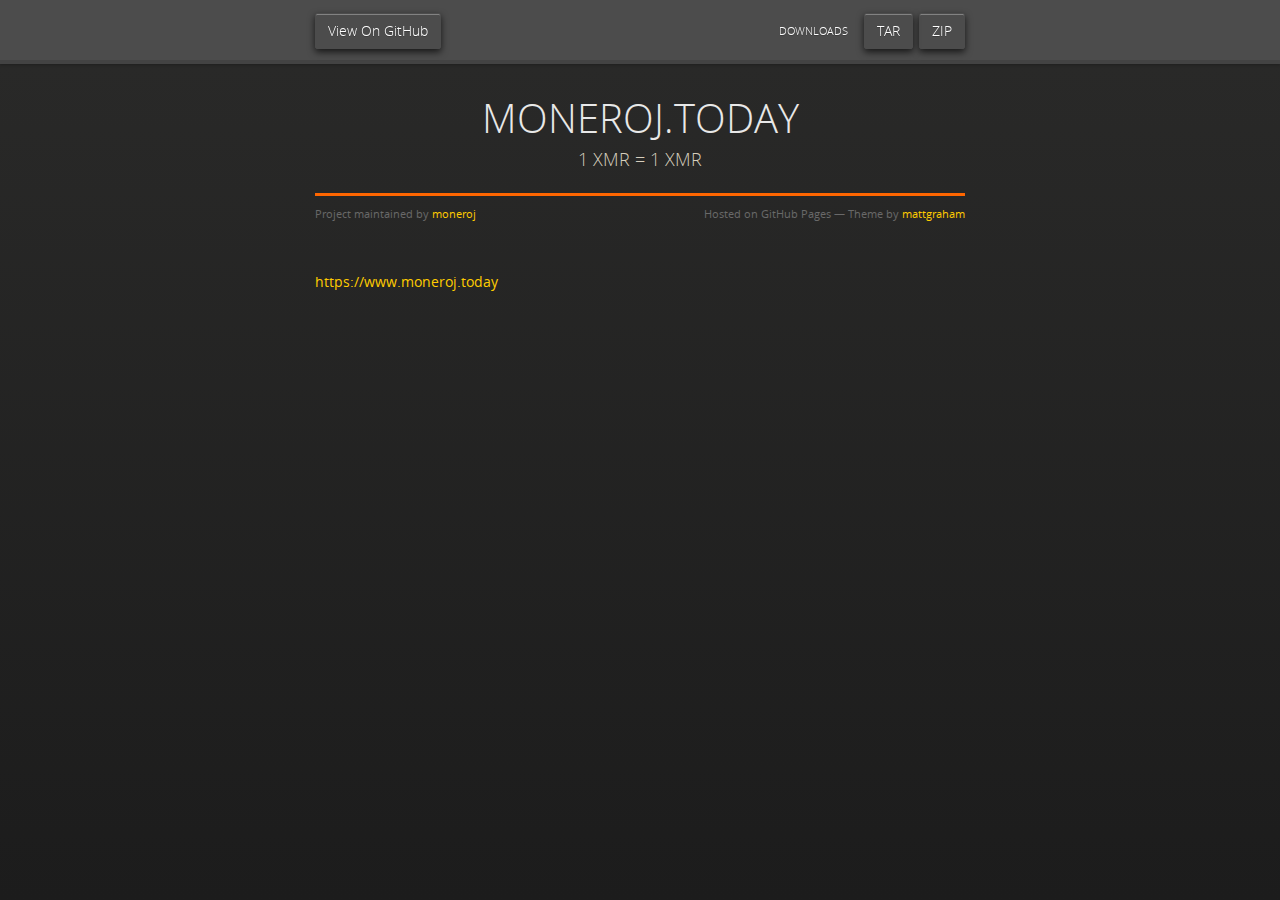
<file: index.html>
<!doctype html>
<html>
  <head>
    <meta charset="utf-8">
    <meta http-equiv="X-UA-Compatible" content="chrome=1">
    <title>MONEROJ.TODAY by moneroj</title>
    <link rel="stylesheet" href="stylesheets/styles.css">
    <link rel="stylesheet" href="stylesheets/github-dark.css">
    <script src="https://ajax.googleapis.com/ajax/libs/jquery/1.7.1/jquery.min.js"></script>
    <script src="javascripts/respond.js"></script>
    <!--[if lt IE 9]>
      <script src="//html5shiv.googlecode.com/svn/trunk/html5.js"></script>
    <![endif]-->
    <!--[if lt IE 8]>
    <link rel="stylesheet" href="stylesheets/ie.css">
    <![endif]-->
    <meta name="viewport" content="width=device-width, initial-scale=1, user-scalable=no">

  </head>
  <body>
      <div id="header">
        <nav>
          <li class="fork"><a href="https://github.com/moneroj/moneroj">View On GitHub</a></li>
          <li class="downloads"><a href="https://github.com/moneroj/moneroj/zipball/master">ZIP</a></li>
          <li class="downloads"><a href="https://github.com/moneroj/moneroj/tarball/master">TAR</a></li>
          <li class="title">DOWNLOADS</li>
        </nav>
      </div><!-- end header -->

    <div class="wrapper">

      <section>
        <div id="title">
          <h1>MONEROJ.TODAY</h1>
          <p>1 XMR = 1 XMR</p>
          <hr>
          <span class="credits left">Project maintained by <a href="https://github.com/moneroj">moneroj</a></span>
          <span class="credits right">Hosted on GitHub Pages &mdash; Theme by <a href="https://twitter.com/michigangraham">mattgraham</a></span>
        </div>

        <p><a href="https://www.moneroj.today">https://www.moneroj.today</a></p>
      </section>

    </div>
    <!--[if !IE]><script>fixScale(document);</script><![endif]-->
    
  </body>
</html>
</file>
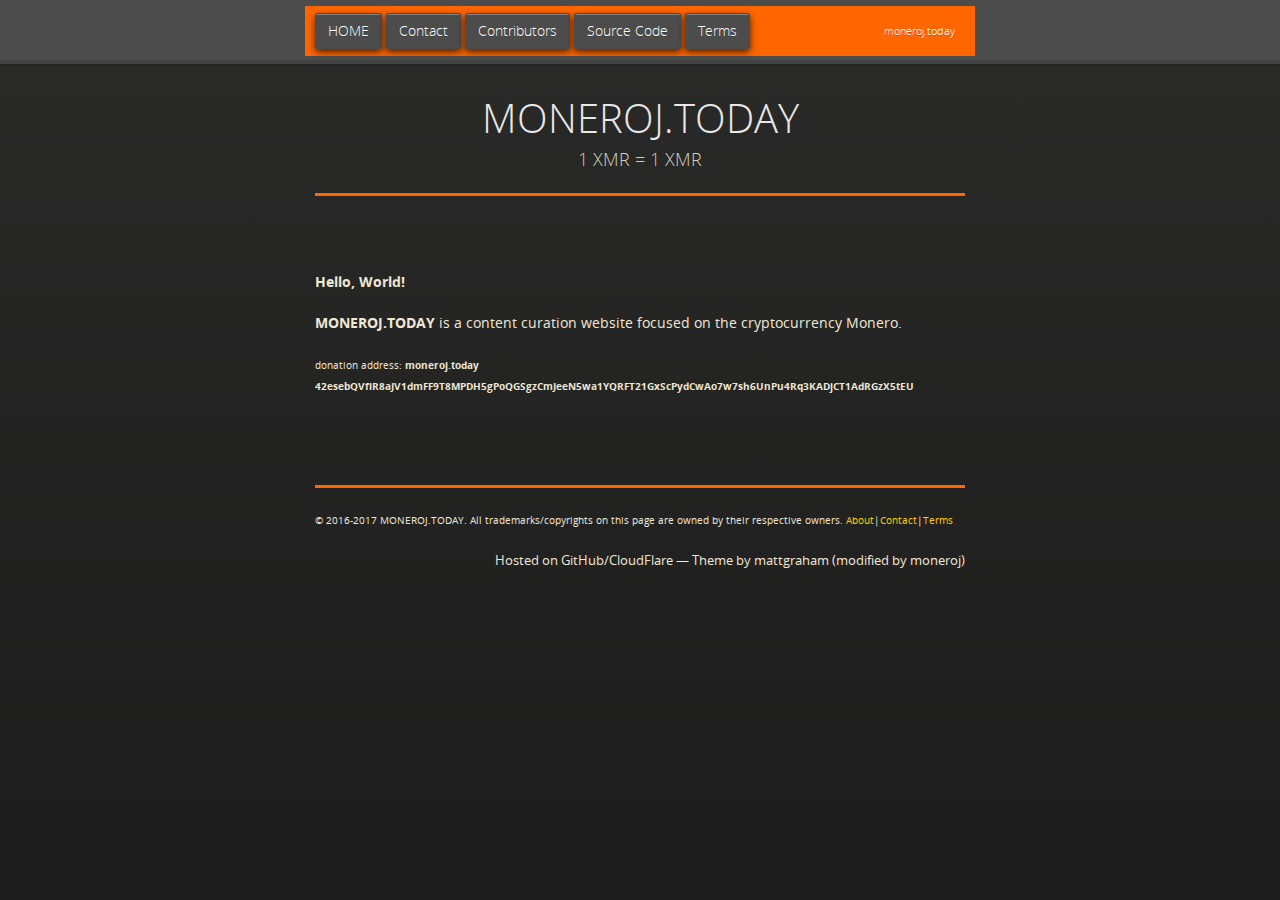
<file: about.html>
<!doctype html>
<html>
  <head>
    <link rel="shortcut icon" type="image/x-icon" href="/favicon.ico?">
    <meta charset="utf-8">
    <meta http-equiv="X-UA-Compatible" content="chrome=1">
    <title>MONEROJ.TODAY</title>
    <link rel="stylesheet" href="stylesheets/styles.css">
    <link rel="stylesheet" href="stylesheets/github-dark.css">
    <script src="https://ajax.googleapis.com/ajax/libs/jquery/1.7.1/jquery.min.js"></script>
    <script src="javascripts/respond.js"></script>
    <meta name="viewport" content="width=device-width, initial-scale=1, user-scalable=no">
  </head>
  <body>
      <div id="header">
        <nav>
          <li class="moneroj.today"><a href="https://www.moneroj.today/">HOME</a></li>
          <li class="moneroj.today"><a href="https://www.moneroj.today/contact.html">Contact</a></li>
          <li class="moneroj.today"><a href="https://github.com/moneroj/moneroj/graphs/contributors">Contributors</a></li>
          <li class="moneroj.today"><a href="https://github.com/moneroj/moneroj">Source Code</a></li>
          <li class="moneroj.today"><a href="https://www.moneroj.today/terms.html">Terms</a></li>
          <li class="title">moneroj.today</li>
        </nav>
      </div>
    <div class="wrapper">
      <section>
        <div id="title">
          <h1>MONEROJ.TODAY</h1>
          <p>1 XMR = 1 XMR</p>
          <hr>
        </div>

<p><strong>Hello, World!</strong></p>

<p><strong>MONEROJ.TODAY</strong> is a content curation website focused on the cryptocurrency Monero.</p>

<p></p>
<p><font size="1.9">donation address: <strong>moneroj.today</strong> </font> <strong><font size="1.6">42esebQVfiR8aJV1dmFF9T8MPDH5gPoQGSgzCmJeeN5wa1YQRFT21GxScPydCwAo7w7sh6UnPu4Rq3KADjCT1AdRGzX5tEU</strong></font></p>
      
      </section>
         <hr>
         <font size="1.9">© 2016-2017 MONEROJ.TODAY. All trademarks/copyrights on this page are owned by their respective owners. <a href="https://www.moneroj.today/about.html">About</a>|<a href="https://www.moneroj.today/contact.html">Contact</a>|<a href="https://www.moneroj.today/terms.html">Terms</a></font>
         <p></p>
         <p align="right"><font size="2">Hosted on GitHub/CloudFlare &mdash; Theme by mattgraham (modified by moneroj)</font></p>
    </div>
  </body>
</html>
</file>
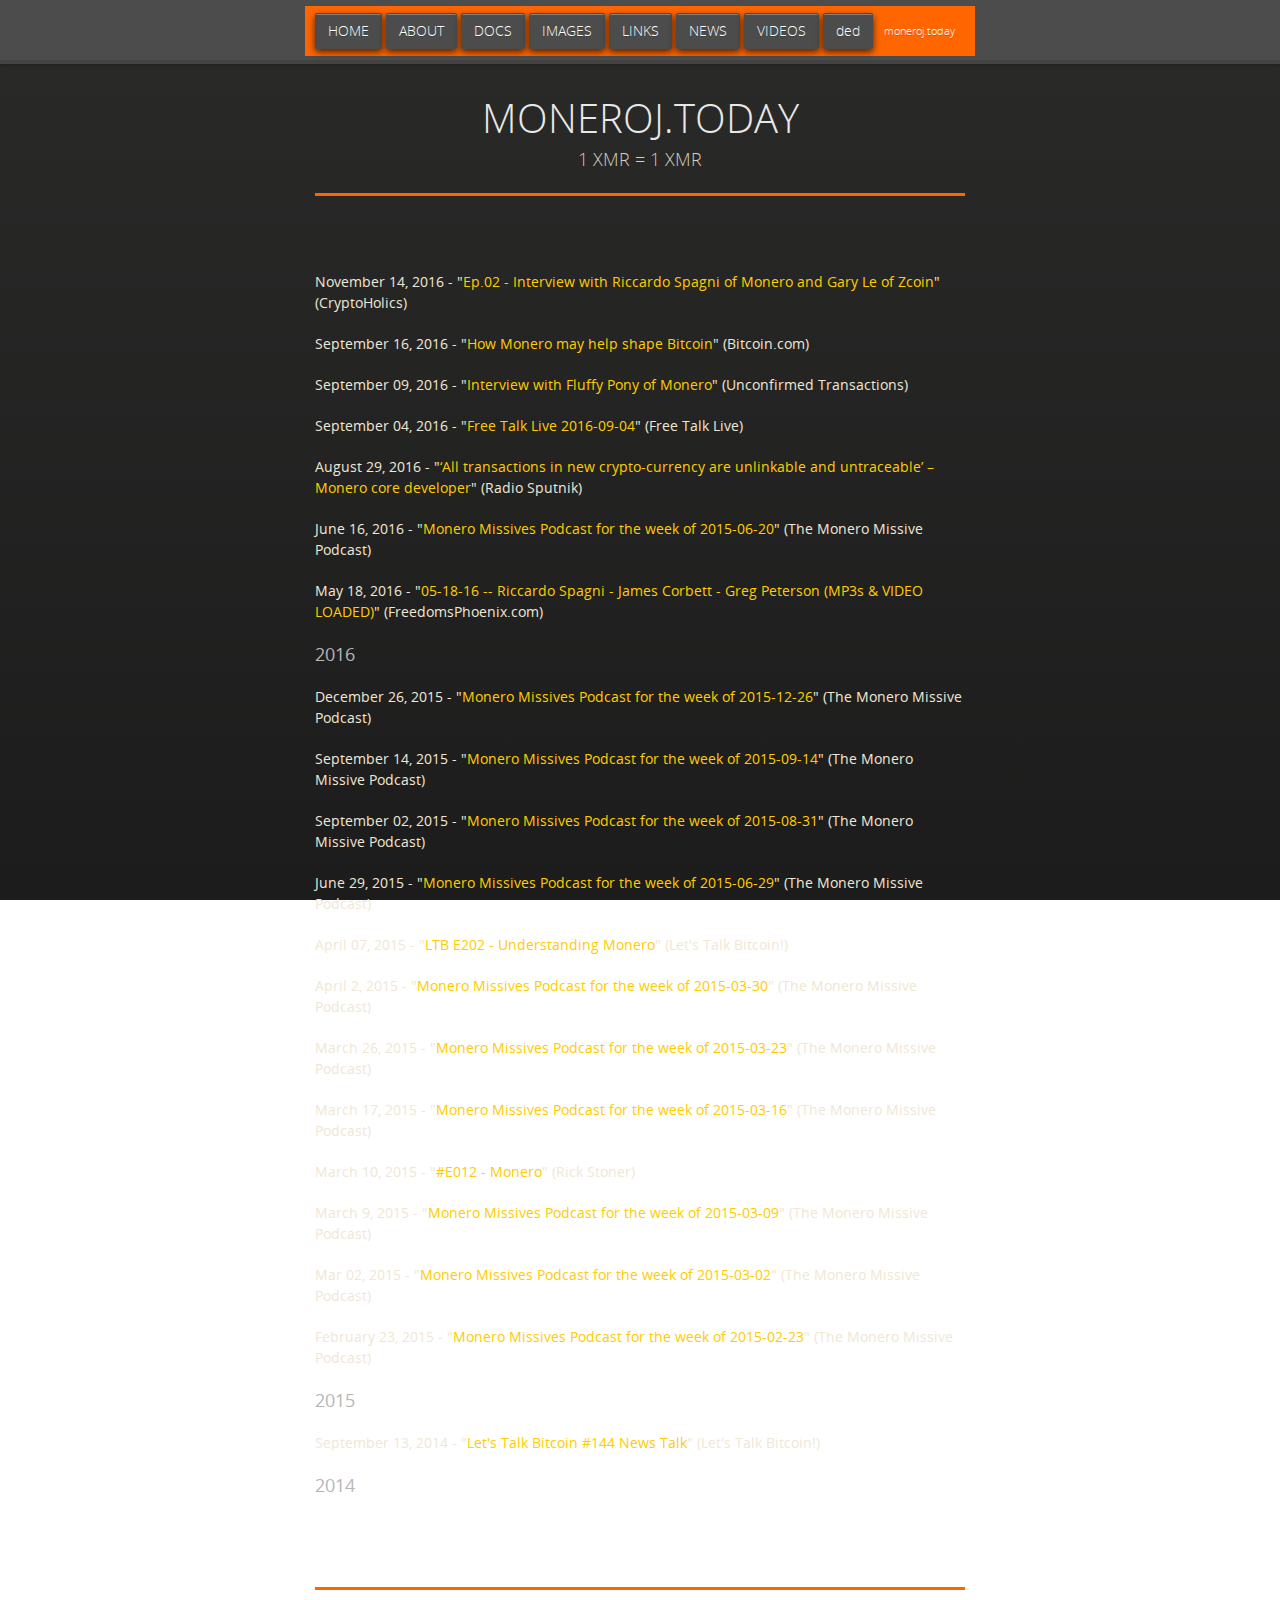
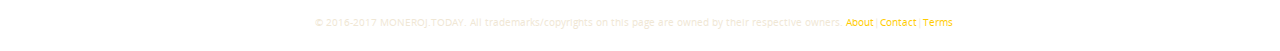
<file: audio.html>
<!doctype html>
<html>
  <head>
    <link rel="shortcut icon" type="image/x-icon" href="/favicon.ico?">
    <meta charset="utf-8">
    <meta http-equiv="X-UA-Compatible" content="chrome=1">
    <title>MONEROJ.TODAY</title>
    <link rel="stylesheet" href="stylesheets/styles.css">
    <link rel="stylesheet" href="stylesheets/github-dark.css">
    <script src="https://ajax.googleapis.com/ajax/libs/jquery/1.7.1/jquery.min.js"></script>
    <script src="javascripts/respond.js"></script>
    <meta name="viewport" content="width=device-width, initial-scale=1, user-scalable=no">
  </head>
  <body>
      <div id="header">
        <nav>
          <li class="moneroj.today"><a href="https://www.moneroj.today/">HOME</a></li>
          <li class="moneroj.today"><a href="https://www.moneroj.today/about.html">ABOUT</a></li>
          <li class="moneroj.today"><a href="https://www.moneroj.today/documents.html">DOCS</a></li>
          <li class="moneroj.today"><a href="https://www.moneroj.today/images.html">IMAGES</a></li>
          <li class="moneroj.today"><a href="https://www.moneroj.today/links.html">LINKS</a></li>
          <li class="moneroj.today"><a href="https://www.moneroj.today/news.html">NEWS</a></li>
          <li class="moneroj.today"><a href="https://www.moneroj.today/videos.html">VIDEOS</a></li>
          <li class="moneroj.today"><a href="https://www.moneroj.today/ded.html">ded</a></li>
          <li class="title">moneroj.today</li>
        </nav>
      </div>
    <div class="wrapper">
      <section>
        <div id="title">
          <h1>MONEROJ.TODAY</h1>
          <p>1 XMR = 1 XMR</p>
          <hr>
        </div>

        November 14, 2016 - "<a href="https://soundcloud.com/cryptoholics/ep02-interview-with-riccardo-spagni-of-monero-and-gary-le-of-zcoin">Ep.02 - Interview with Riccardo Spagni of Monero and Gary Le of Zcoin</a>" (CryptoHolics)
        <p></p>        
        September 16, 2016 - "<a href="https://www.bitcoin.com/podcast/monero">How Monero may help shape Bitcoin</a>" (Bitcoin.com)
        <p></p>
        September 09, 2016 - "<a href="https://soundcloud.com/unconfirmed-transactions/interview-with-fluffy-pony-of-monero">Interview with Fluffy Pony of Monero</a>" (Unconfirmed Transactions)
        <p></p>
        September 04, 2016 - "<a href="https://soundcloud.com/freetalklive/free-talk-live-2016-09-04">Free Talk Live 2016-09-04</a>" (Free Talk Live)
        <p></p>
        August 29, 2016 - "<a href="https://soundcloud.com/radiosputnik/all-transactions-in-new-crypto-currency-are-unlinkable-and-untraceable-monero-core-developer">‘All transactions in new crypto-currency are unlinkable and untraceable’ – Monero core developer</a>" (Radio Sputnik)
        <p></p>
        June 16, 2016 - "<a href="http://missive.getmonero.org/monero-missives-podcast-for-the-week-of-2015-06-20">Monero Missives Podcast for the week of 2015-06-20</a>" (The Monero Missive Podcast)
        <p></p>
        May 18, 2016 - "<a href="https://www.freedomsphoenix.com/Media/197134-2016-05-17-05-18-16-riccardo-spagni-james-corbett-greg-peterson-mp3s.htm">05-18-16 -- Riccardo Spagni - James Corbett - Greg Peterson (MP3s & VIDEO LOADED)</a>" (FreedomsPhoenix.com)
        <p></p>
        <h3>2016</h3>
        <p></p>
        December 26, 2015 - "<a href="http://missive.getmonero.org/monero-missives-podcast-for-the-week-of-2015-12-26">Monero Missives Podcast for the week of 2015-12-26</a>" (The Monero Missive Podcast)
        <p></p>
        September 14, 2015 - "<a href="http://missive.getmonero.org/monero-missives-podcast-for-the-week-of-2015-09-14">Monero Missives Podcast for the week of 2015-09-14</a>" (The Monero Missive Podcast)
        <p></p>
        September 02, 2015 - "<a href="http://missive.getmonero.org/monero-missives-podcast-for-the-week-of-2015-08-31">Monero Missives Podcast for the week of 2015-08-31</a>" (The Monero Missive Podcast)
        <p></p> 
        June 29, 2015 - "<a href="http://missive.getmonero.org/monero-missives-podcast-for-the-week-of-2015-06-29">Monero Missives Podcast for the week of 2015-06-29</a>" (The Monero Missive Podcast)
        <p></p> 
        April 07, 2015 - "<a href="https://soundcloud.com/mindtomatter/ltb-e202-understanding-monero">LTB E202 - Understanding Monero</a>" (Let's Talk Bitcoin!)
        <p></p>
        April 2, 2015 - "<a href="http://missive.getmonero.org/monero-missives-podcast-for-the-week-of-2015-03-30">Monero Missives Podcast for the week of 2015-03-30</a>" (The Monero Missive Podcast)
        <p></p>
        March 26, 2015 - "<a href="http://missive.getmonero.org/monero-missives-podcast-for-the-week-of-2015-03-23">Monero Missives Podcast for the week of 2015-03-23</a>" (The Monero Missive Podcast)
        <p></p> 
        March 17, 2015 - "<a href="http://missive.getmonero.org/monero-missives-podcast-for-the-week-of-2015-03-16">Monero Missives Podcast for the week of 2015-03-16</a>" (The Monero Missive Podcast)
        <p></p>  
        March 10, 2015 - "<a href="https://www.mixcloud.com/dogedradio/monero-coin-interview/">#E012 - Monero</a>" (Rick Stoner)
        <p></p>   
        March 9, 2015 - "<a href="http://missive.getmonero.org/monero-missives-podcast-for-the-week-of-2015-03-09">Monero Missives Podcast for the week of 2015-03-09</a>" (The Monero Missive Podcast)
        <p></p>   
        Mar 02, 2015 - "<a href="http://missive.getmonero.org/monero-missives-podcast-for-the-week-of-2015-03-02">Monero Missives Podcast for the week of 2015-03-02</a>" (The Monero Missive Podcast)
        <p></p>    
        February 23, 2015 - "<a href="http://missive.getmonero.org/monero-missives-podcast-for-the-week-of-2015-02-23">Monero Missives Podcast for the week of 2015-02-23</a>" (The Monero Missive Podcast)
        <p></p>
        <h3>2015</h3>
        <p></p>
        September 13, 2014 - "<a href="https://soundcloud.com/mindtomatter/ltb-e144-news-talk">Let's Talk Bitcoin #144 News Talk</a>" (Let's Talk Bitcoin!)
        <p></p>
        <h3>2014</h3>
        <p></p>

      </section>
         <hr>
         <font size="1.9">© 2016-2017 MONEROJ.TODAY. All trademarks/copyrights on this page are owned by their respective owners. <a href="https://www.moneroj.today/about.html">About</a>|<a href="https://www.moneroj.today/contact.html">Contact</a>|<a href="https://www.moneroj.today/terms.html">Terms</a></font>
    </div>
  </body>
</html>
</file>
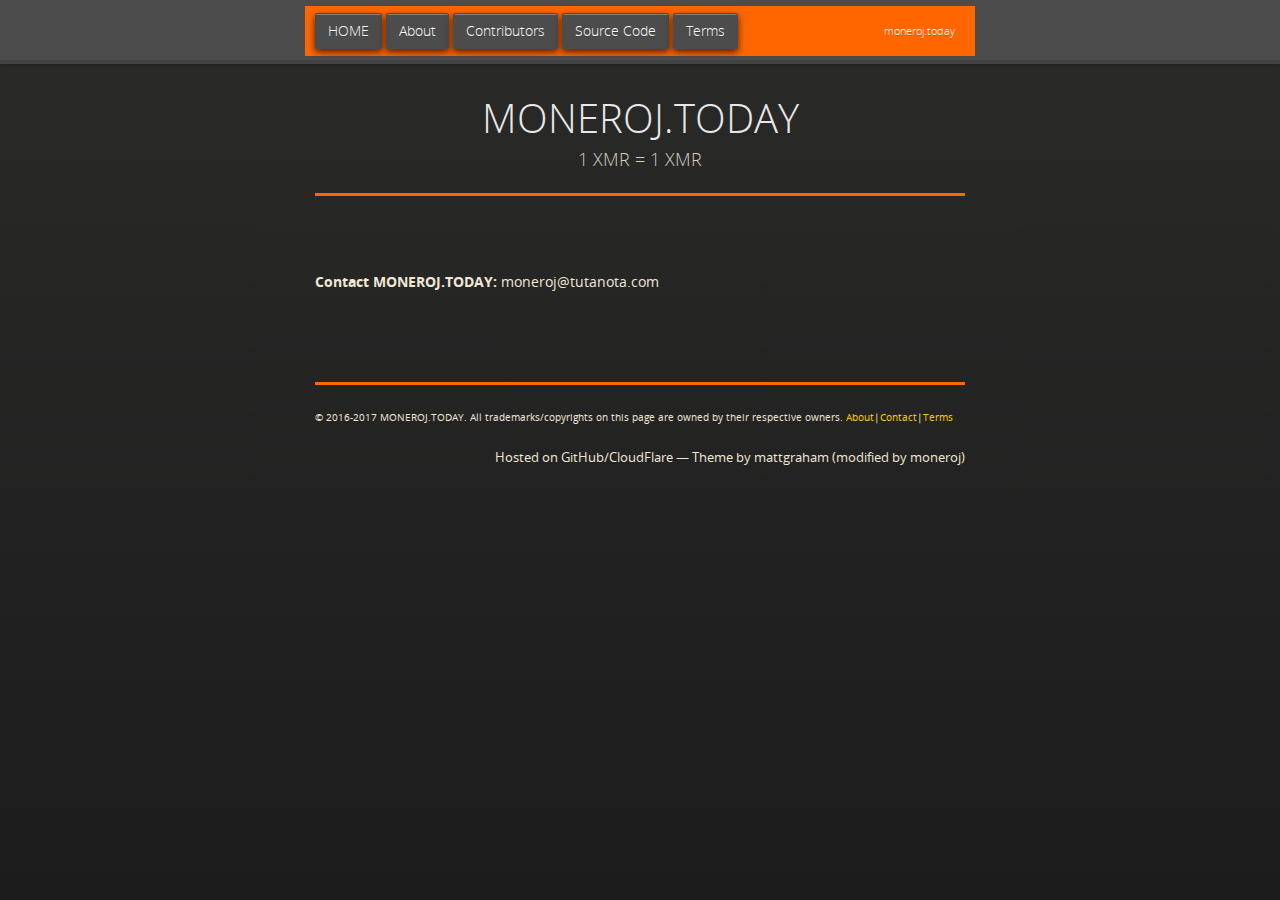
<file: contact.html>
<!doctype html>
<html>
  <head>
    <link rel="shortcut icon" type="image/x-icon" href="/favicon.ico?">
    <meta charset="utf-8">
    <meta http-equiv="X-UA-Compatible" content="chrome=1">
    <title>MONEROJ.TODAY</title>
    <link rel="stylesheet" href="stylesheets/styles.css">
    <link rel="stylesheet" href="stylesheets/github-dark.css">
    <script src="https://ajax.googleapis.com/ajax/libs/jquery/1.7.1/jquery.min.js"></script>
    <script src="javascripts/respond.js"></script>
    <meta name="viewport" content="width=device-width, initial-scale=1, user-scalable=no">
  </head>
  <body>
      <div id="header">
        <nav>
          <li class="moneroj.today"><a href="https://www.moneroj.today/">HOME</a></li>
          <li class="moneroj.today"><a href="https://www.moneroj.today/about.html">About</a></li>
          <li class="moneroj.today"><a href="https://github.com/moneroj/moneroj/graphs/contributors">Contributors</a></li>
          <li class="moneroj.today"><a href="https://github.com/moneroj/moneroj">Source Code</a></li>
          <li class="moneroj.today"><a href="https://www.moneroj.today/terms.html">Terms</a></li>
          <li class="title">moneroj.today</li>
        </nav>
      </div>
    <div class="wrapper">
      <section>
        <div id="title">
          <h1>MONEROJ.TODAY</h1>
          <p>1 XMR = 1 XMR</p>
          <hr>
        </div>

<strong>Contact MONEROJ.TODAY:</strong>
moneroj@tutanota.com
<p></p>



<p></p>
<p></p>
<p></p>
<p></p>
<p></p>
      
      </section>
         <hr>
         <font size="1.9">© 2016-2017 MONEROJ.TODAY. All trademarks/copyrights on this page are owned by their respective owners. <a href="https://www.moneroj.today/about.html">About</a>|<a href="https://www.moneroj.today/contact.html">Contact</a>|<a href="https://www.moneroj.today/terms.html">Terms</a></font>
         <p></p>
         <p align="right"><font size="2">Hosted on GitHub/CloudFlare &mdash; Theme by mattgraham (modified by moneroj)</font></p>
    </div>
  </body>
</html>
</file>
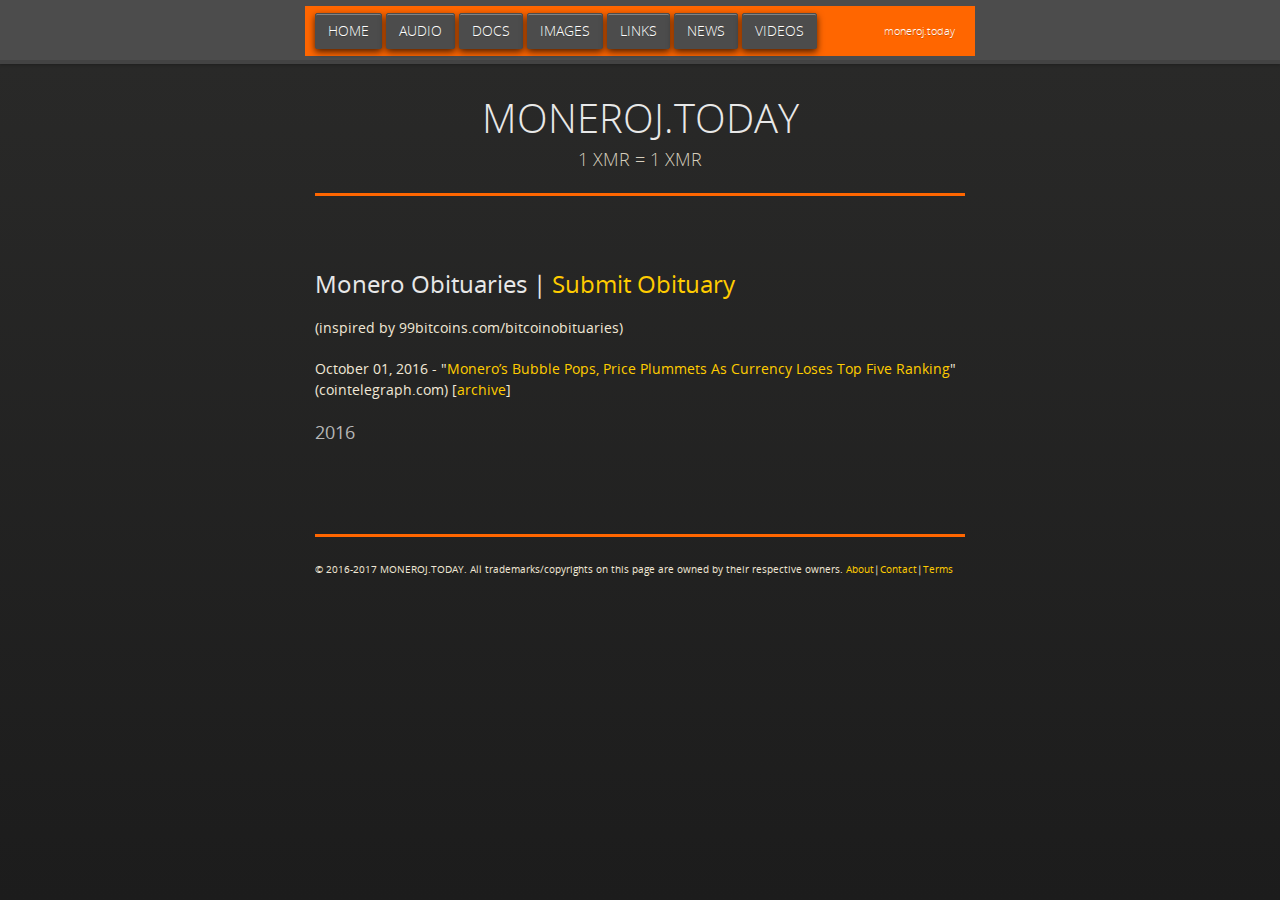
<file: ded.html>
<!doctype html>
<html>
  <head>
    <link rel="shortcut icon" type="image/x-icon" href="/favicon.ico?">
    <meta charset="utf-8">
    <meta http-equiv="X-UA-Compatible" content="chrome=1">
    <title>MONEROJ.TODAY</title>
    <link rel="stylesheet" href="stylesheets/styles.css">
    <link rel="stylesheet" href="stylesheets/github-dark.css">
    <script src="https://ajax.googleapis.com/ajax/libs/jquery/1.7.1/jquery.min.js"></script>
    <script src="javascripts/respond.js"></script>
    <meta name="viewport" content="width=device-width, initial-scale=1, user-scalable=no">
  </head>
  <body>
      <div id="header">
        <nav>
          <li class="moneroj.today"><a href="https://www.moneroj.today/">HOME</a></li>
          <li class="moneroj.today"><a href="https://www.moneroj.today/audio.html">AUDIO</a></li>
          <li class="moneroj.today"><a href="https://www.moneroj.today/documents.html">DOCS</a></li>
          <li class="moneroj.today"><a href="https://www.moneroj.today/images.html">IMAGES</a></li>
          <li class="moneroj.today"><a href="https://www.moneroj.today/links.html">LINKS</a></li>
          <li class="moneroj.today"><a href="https://www.moneroj.today/news.html">NEWS</a></li>
          <li class="moneroj.today"><a href="https://www.moneroj.today/videos.html">VIDEOS</a></li>
          <li class="title">moneroj.today</li>
        </nav>
      </div>
    <div class="wrapper">
      <section>
        <div id="title">
          <h1>MONEROJ.TODAY</h1>
          <p>1 XMR = 1 XMR</p>
          <hr>
        </div>

        <h2>Monero Obituaries | <a href="https://www.moneroj.today/contact.html">Submit Obituary</a></h2>
        <p></p>
        (inspired by 99bitcoins.com/bitcoinobituaries)
        <p></p>
        October 01, 2016 - "<a href="https://cointelegraph.com/news/moneros-bubble-pops-price-plummets-as-currency-loses-top-five-ranking">Monero’s Bubble Pops, Price Plummets As Currency Loses Top Five Ranking</a>" (cointelegraph.com) [<a href="https://archive.is/https://cointelegraph.com/news/moneros-bubble-pops-price-plummets-as-currency-loses-top-five-ranking">archive</a>]
        <p></p>
        <h3>2016</h3>    
        <p></p>


      </section>
         <hr>
         <font size="1.9">© 2016-2017 MONEROJ.TODAY. All trademarks/copyrights on this page are owned by their respective owners. <a href="https://www.moneroj.today/about.html">About</a>|<a href="https://www.moneroj.today/contact.html">Contact</a>|<a href="https://www.moneroj.today/terms.html">Terms</a></font>
    </div>
  </body>
</html>
</file>
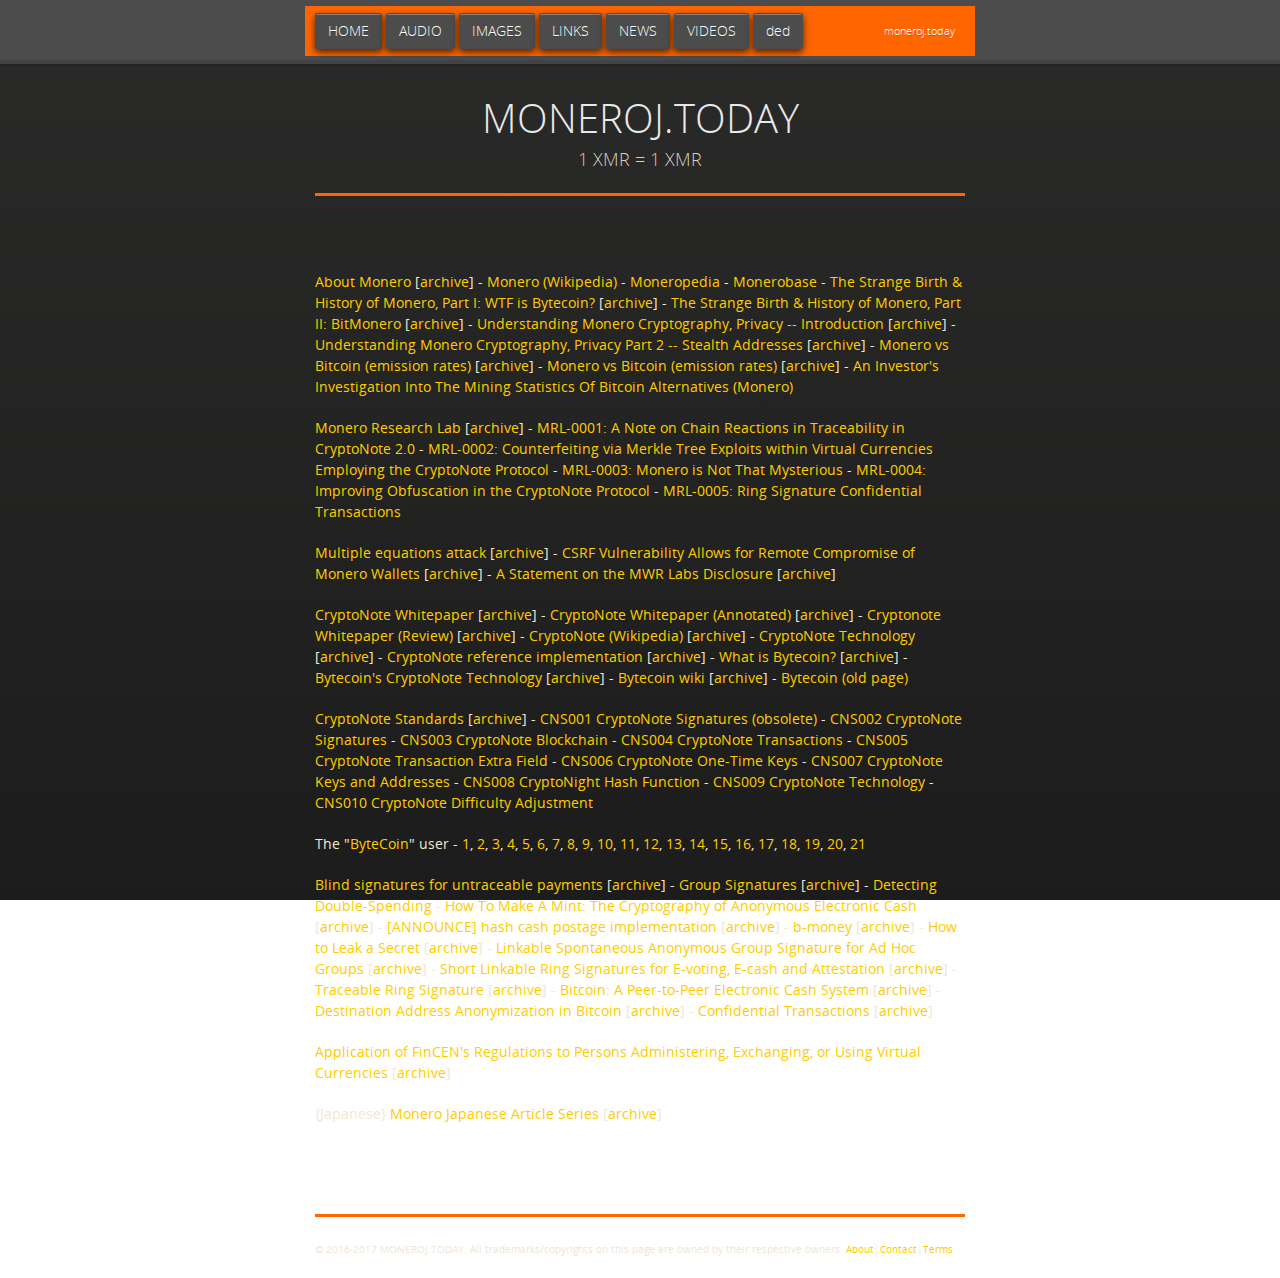
<file: documents.html>
<!doctype html>
<html>
  <head>
    <link rel="shortcut icon" type="image/x-icon" href="/favicon.ico?">
    <meta charset="utf-8">
    <meta http-equiv="X-UA-Compatible" content="chrome=1">
    <title>MONEROJ.TODAY</title>
    <link rel="stylesheet" href="stylesheets/styles.css">
    <link rel="stylesheet" href="stylesheets/github-dark.css">
    <script src="https://ajax.googleapis.com/ajax/libs/jquery/1.7.1/jquery.min.js"></script>
    <script src="javascripts/respond.js"></script>
    <meta name="viewport" content="width=device-width, initial-scale=1, user-scalable=no">
  </head>
  <body>
      <div id="header">
        <nav>
          <li class="moneroj.today"><a href="https://www.moneroj.today/">HOME</a></li>
          <li class="moneroj.today"><a href="https://www.moneroj.today/audio.html">AUDIO</a></li>
          <li class="moneroj.today"><a href="https://www.moneroj.today/images.html">IMAGES</a></li>
          <li class="moneroj.today"><a href="https://www.moneroj.today/links.html">LINKS</a></li>
          <li class="moneroj.today"><a href="https://www.moneroj.today/news.html">NEWS</a></li>
          <li class="moneroj.today"><a href="https://www.moneroj.today/videos.html">VIDEOS</a></li>
          <li class="moneroj.today"><a href="https://www.moneroj.today/ded.html">ded</a></li>
          <li class="title">moneroj.today</li>
        </nav>
      </div>
    <div class="wrapper">
      <section>
        <div id="title">
          <h1>MONEROJ.TODAY</h1>
          <p>1 XMR = 1 XMR</p>
          <hr>
        </div>

<a href="https://getmonero.org/knowledge-base/about">About Monero</a> [<a href="https://web.archive.org/web/*/https://getmonero.org/knowledge-base/about">archive</a>] - <a href="https://en.wikipedia.org/wiki/Monero_%28cryptocurrency%29">Monero (Wikipedia)</a> - <a href="https://getmonero.org/knowledge-base/moneropedia/">Moneropedia</a> - <a href="https://monerobase.com/Main_Page">Monerobase</a> - <a href="https://www.reddit.com/r/Monero/comments/3f2fpd/the_strange_birth_history_of_monero_part_i_wtf_is/">The Strange Birth & History of Monero, Part I: WTF is Bytecoin?</a> [<a href="https://archive.is/https://www.reddit.com/r/Monero/comments/3f2fpd/the_strange_birth_history_of_monero_part_i_wtf_is/">archive</a>] - <a href="https://www.reddit.com/r/Monero/comments/5h15rh/the_strange_birth_history_of_monero_part_ii/">The Strange Birth & History of Monero, Part II: BitMonero</a> [<a href="https://archive.is/https://www.reddit.com/r/Monero/comments/5h15rh/the_strange_birth_history_of_monero_part_ii/">archive</a>] - <a href="https://medium.com/@luigi1111w/understanding-monero-cryptography-privacy-introduction-9baf073e970c">Understanding Monero Cryptography, Privacy -- Introduction</a> [<a href="https://archive.is/https://medium.com/@luigi1111w/understanding-monero-cryptography-privacy-introduction-9baf073e970c">archive</a>] - <a href="https://steemit.com/monero/@luigi1111/understanding-monero-cryptography-privacy-part-2-stealth-addresses">Understanding Monero Cryptography, Privacy Part 2 -- Stealth Addresses</a> [<a href="https://archive.is/https://steemit.com/monero/@luigi1111/understanding-monero-cryptography-privacy-part-2-stealth-addresses">archive</a>] - <a href="https://docs.google.com/spreadsheets/d/1qXi7zUSIh7F6UuSuhOryyFbHEy_LJuym3I3neAga_2s/">Monero vs Bitcoin (emission rates)</a> [<a href="https://www.pdf-archive.com/2016/09/14/btc-xmr-emission/btc-xmr-emission.pdf">archive</a>] - <a href="https://imgur.com/a/De0G2">Monero vs Bitcoin (emission rates)</a> [<a href="https://web.archive.org/web/*/https://www.reddit.com/r/Monero/comments/512kwh/useful_for_learning_about_monero_coin_emission/?sort=top">archive</a>] - <a href="https://archive.is/M7Q7j#selection-7617.0-7617.6">An Investor's Investigation Into The Mining Statistics Of Bitcoin Alternatives (Monero)</a>
<p></p>        
<a href="https://lab.getmonero.org/">Monero Research Lab</a> [<a href="https://web.archive.org/web/*/https://lab.getmonero.org/">archive</a>] - 
<a href="https://lab.getmonero.org/pubs/MRL-0001.pdf">MRL-0001: A Note on Chain Reactions in Traceability in CryptoNote 2.0</a> -
<a href="https://lab.getmonero.org/pubs/MRL-0002.pdf">MRL-0002: Counterfeiting via Merkle Tree Exploits within Virtual Currencies Employing the CryptoNote Protocol</a>  -
<a href="https://lab.getmonero.org/pubs/MRL-0003.pdf">MRL-0003: Monero is Not That Mysterious</a> -
<a href="https://lab.getmonero.org/pubs/MRL-0004.pdf">MRL-0004: Improving Obfuscation in the CryptoNote Protocol</a> -
<a href="https://lab.getmonero.org/pubs/MRL-0005.pdf">MRL-0005: Ring Signature Confidential Transactions</a>
<p></p>
<a href="https://lab.getmonero.org/pubs/multiple_equations_attack.pdf">Multiple equations attack</a> [<a href="https://web.archive.org/web/*/https://lab.getmonero.org/pubs/multiple_equations_attack.pdf">archive</a>] - <a href="https://labs.mwrinfosecurity.com/advisories/csrf-vulnerability-allows-for-remote-compromise-of-monero-wallets">CSRF Vulnerability Allows for Remote Compromise of Monero Wallets</a> [<a href="https://web.archive.org/web/*/https://labs.mwrinfosecurity.com/assets/BlogFiles/mwri-monero-wallet-csrf-advisory.pdf">archive</a>] - <a href="https://getmonero.org/2016/09/21/a-statement-on-the-mwr-labs-disclosure.html">A Statement on the MWR Labs Disclosure</a> [<a href="https://web.archive.org/web/*/https://getmonero.org/2016/09/21/a-statement-on-the-mwr-labs-disclosure.html">archive</a>]
<p></p>
<a href="https://cryptonote.org/whitepaper.pdf">CryptoNote Whitepaper</a> [<a href="https://web.archive.org/web/*/https://cryptonote.org/whitepaper.pdf">archive</a>] - <a href="https://downloads.getmonero.org/whitepaper_annotated.pdf">CryptoNote Whitepaper (Annotated)</a> [<a href="https://web.archive.org/web/*/https://downloads.getmonero.org/whitepaper_annotated.pdf">archive</a>] - <a href="https://downloads.getmonero.org/whitepaper_review.pdf">Cryptonote Whitepaper (Review)</a> [<a href="https://web.archive.org/web/*/https://downloads.getmonero.org/whitepaper_review.pdf">archive</a>] - <a href="https://en.wikipedia.org/wiki/CryptoNote">CryptoNote (Wikipedia)</a> [<a href="https://web.archive.org/web/*/https://en.wikipedia.org/wiki/CryptoNote">archive</a>] - <a href="https://cryptonote.org/inside">CryptoNote Technology</a> [<a href="https://archive.is/https://cryptonote.org/inside">archive</a>] - <a href="http://cryptonote-coin.org/">CryptoNote reference implementation</a> [<a href="https://archive.is/http://cryptonote-coin.org/">archive</a>] - <a href="https://bytecoin.org/info/">What is Bytecoin?</a> [<a href="https://archive.is/https://bytecoin.org/info">archive</a>] - <a href="https://bytecoin.org/cryptonote/">Bytecoin's CryptoNote Technology</a> [<a href="https://archive.is/https://bytecoin.org/cryptonote/">archive</a>] - <a href="https://wiki.bytecoin.org/wiki/Main_Page">Bytecoin wiki</a> [<a href="https://web.archive.org/web/*/https://wiki.bytecoin.org/wiki/Main_Page">archive</a>] - <a href="https://archive.is/4aEYN">Bytecoin (old page)</a>
<p></p>
<a href="https://cryptonote.org/standards/">CryptoNote Standards</a> [<a href="https://web.archive.org/web/*/https://cryptonote.org/standards/">archive</a>] -
<a href="https://cryptonote.org/cns/cns001.txt">CNS001 CryptoNote Signatures (obsolete)</a> - 
<a href="https://cryptonote.org/cns/cns002.txt">CNS002 CryptoNote Signatures</a> - 
<a href="https://cryptonote.org/cns/cns003.txt">CNS003 CryptoNote Blockchain</a> - 
<a href="https://cryptonote.org/cns/cns004.txt">CNS004 CryptoNote Transactions</a> - 
<a href="https://cryptonote.org/cns/cns005.txt">CNS005 CryptoNote Transaction Extra Field</a> - 
<a href="https://cryptonote.org/cns/cns006.txt">CNS006 CryptoNote One-Time Keys</a> - 
<a href="https://cryptonote.org/cns/cns007.txt">CNS007 CryptoNote Keys and Addresses</a> - 
<a href="https://cryptonote.org/cns/cns008.txt">CNS008 CryptoNight Hash Function</a> - 
<a href="https://cryptonote.org/cns/cns009.txt">CNS009 CryptoNote Technology</a> - 
<a href="https://cryptonote.org/cns/cns010.txt">CNS010 CryptoNote Difficulty Adjustment</a>
<p></p>
The "<a href="https://bitcointalk.org/index.php?action=profile;u=490">ByteCoin</a>" user - <a href="https://archive.is/so2KO">1</a>, <a href="https://archive.is/cLC9n">2</a>, <a href="https://archive.is/37BZt">3</a>, <a href="https://archive.is/k6VeV">4</a>, <a href="https://archive.is/XyUQX">5</a>, <a href="https://archive.is/MPzFF">6</a>, <a href="https://archive.is/ZlvNZ">7</a>, <a href="https://archive.is/PEPDo">8</a>, <a href="https://archive.is/EVur6">9</a>, <a href="https://archive.is/4yORs">10</a>, <a href="https://archive.is/jsN5w">11</a>, <a href="https://archive.is/J8Nvz">12</a>, <a href="https://archive.is/mAM7B">13</a>, <a href="https://archive.is/NgMxE">14</a>, <a href="https://archive.is/Ojryl">15</a>, <a href="https://archive.is/HKKpP">16</a>, <a href="https://archive.is/YJ3Fh">17</a>, <a href="https://archive.is/ZMIFY">18</a>, <a href="https://archive.is/eGHT2">19</a>, <a href="https://archive.is/SbmwL">20</a>, <a href="https://archive.is/iRlWO">21</a>
<p></p>
<a href="http://sceweb.sce.uhcl.edu/yang/teaching/csci5234WebSecurityFall2011/Chaum-blind-signatures.PDF">Blind signatures for untraceable payments</a> [<a href="https://web.archive.org/web/*/http://sceweb.sce.uhcl.edu/yang/teaching/csci5234WebSecurityFall2011/Chaum-blind-signatures.PDF">archive</a>] - <a href="http://citeseerx.ist.psu.edu/viewdoc/download?doi=10.1.1.86.7757&rep=rep1&type=pdf">Group Signatures</a> [<a href="https://wayback.archive.org/web/*/http://citeseerx.ist.psu.edu/viewdoc/download?doi=10.1.1.86.7757&rep=rep1&type=pdf">archive</a>] - <a href="https://web.archive.org/web/20010308153733/http://www.finney.org/~hal/chcash2.html">Detecting Double-Spending</a> - <a href="https://groups.csail.mit.edu/mac/classes/6.805/articles/money/nsamint/nsamint.htm">How To Make A Mint: The Cryptography of Anonymous Electronic Cash</a> [<a href="https://web.archive.org/web/*/http://groups.csail.mit.edu/mac/classes/6.805/articles/money/nsamint/nsamint.htm">archive</a>] - <a href="http://www.hashcash.org/papers/announce.txt">[ANNOUNCE] hash cash postage implementation</a> [<a href="https://web.archive.org/web/*/http://www.hashcash.org/papers/announce.txt">archive</a>] - <a href="http://www.weidai.com/bmoney.txt">b-money</a> [<a href="https://web.archive.org/web/*/http://www.weidai.com/bmoney.txt">archive</a>] - <a href="https://link.springer.com/content/pdf/10.1007%2F3-540-45682-1_32.pdf">How to Leak a Secret</a> [<a href="https://web.archive.org/web/*/https://people.csail.mit.edu/rivest/pubs/RST01.pdf">archive</a>] - <a href="https://eprint.iacr.org/2004/027.pdf">Linkable Spontaneous Anonymous Group Signature for Ad Hoc Groups</a> [<a href="https://web.archive.org/web/*/http://eprint.iacr.org/2004/027.pdf">archive</a>] - <a href="https://eprint.iacr.org/2004/281.pdf">Short Linkable Ring Signatures for E-voting, E-cash and Attestation</a> [<a href="https://web.archive.org/web/*/http://eprint.iacr.org/2004/281.pdf">archive</a>] - <a href="https://eprint.iacr.org/2006/389.pdf">Traceable Ring Signature</a> [<a href="https://web.archive.org/web/*/http://eprint.iacr.org/2006/389.pdf">archive</a>] - <a href="https://bitcoin.org/bitcoin.pdf">Bitcoin: A Peer-to-Peer Electronic Cash System</a> [<a href="https://web.archive.org/web/*/https://bitcoin.org/bitcoin.pdf">archive</a>] - <a href="https://bitslog.wordpress.com/2012/08/06/destination-address-anonymization-in-bitcoin/">Destination Address Anonymization in Bitcoin</a> [<a href="https://web.archive.org/web/*/https://bitslog.wordpress.com/2012/08/06/destination-address-anonymization-in-bitcoin/">archive</a>] - <a href="https://people.xiph.org/~greg/confidential_values.txt">Confidential Transactions</a> [<a href="https://web.archive.org/web/*/https://people.xiph.org/~greg/confidential_values.txt">archive</a>]
<p></p>        
<a href="https://www.fincen.gov/sites/default/files/shared/FIN-2013-G001.pdf">Application of FinCEN's Regulations to Persons Administering, Exchanging, or Using Virtual Currencies</a> [<a href="https://web.archive.org/web/*/https://www.fincen.gov/sites/default/files/shared/FIN-2013-G001.pdf">archive</a>]
<p></p>
{Japanese} <a href="https://www.overleaf.com/read/sbghntfcshgb">Monero Japanese Article Series</a> [<a href="https://www.pdf-archive.com/2016/12/07/monerori-ben-yu/monerori-ben-yu.pdf">archive</a>]
<p></p>
        
      </section>
         <hr>
         <font size="1.9">© 2016-2017 MONEROJ.TODAY. All trademarks/copyrights on this page are owned by their respective owners. <a href="https://www.moneroj.today/about.html">About</a>|<a href="https://www.moneroj.today/contact.html">Contact</a>|<a href="https://www.moneroj.today/terms.html">Terms</a></font>
    </div>
  </body>
</html>
</file>
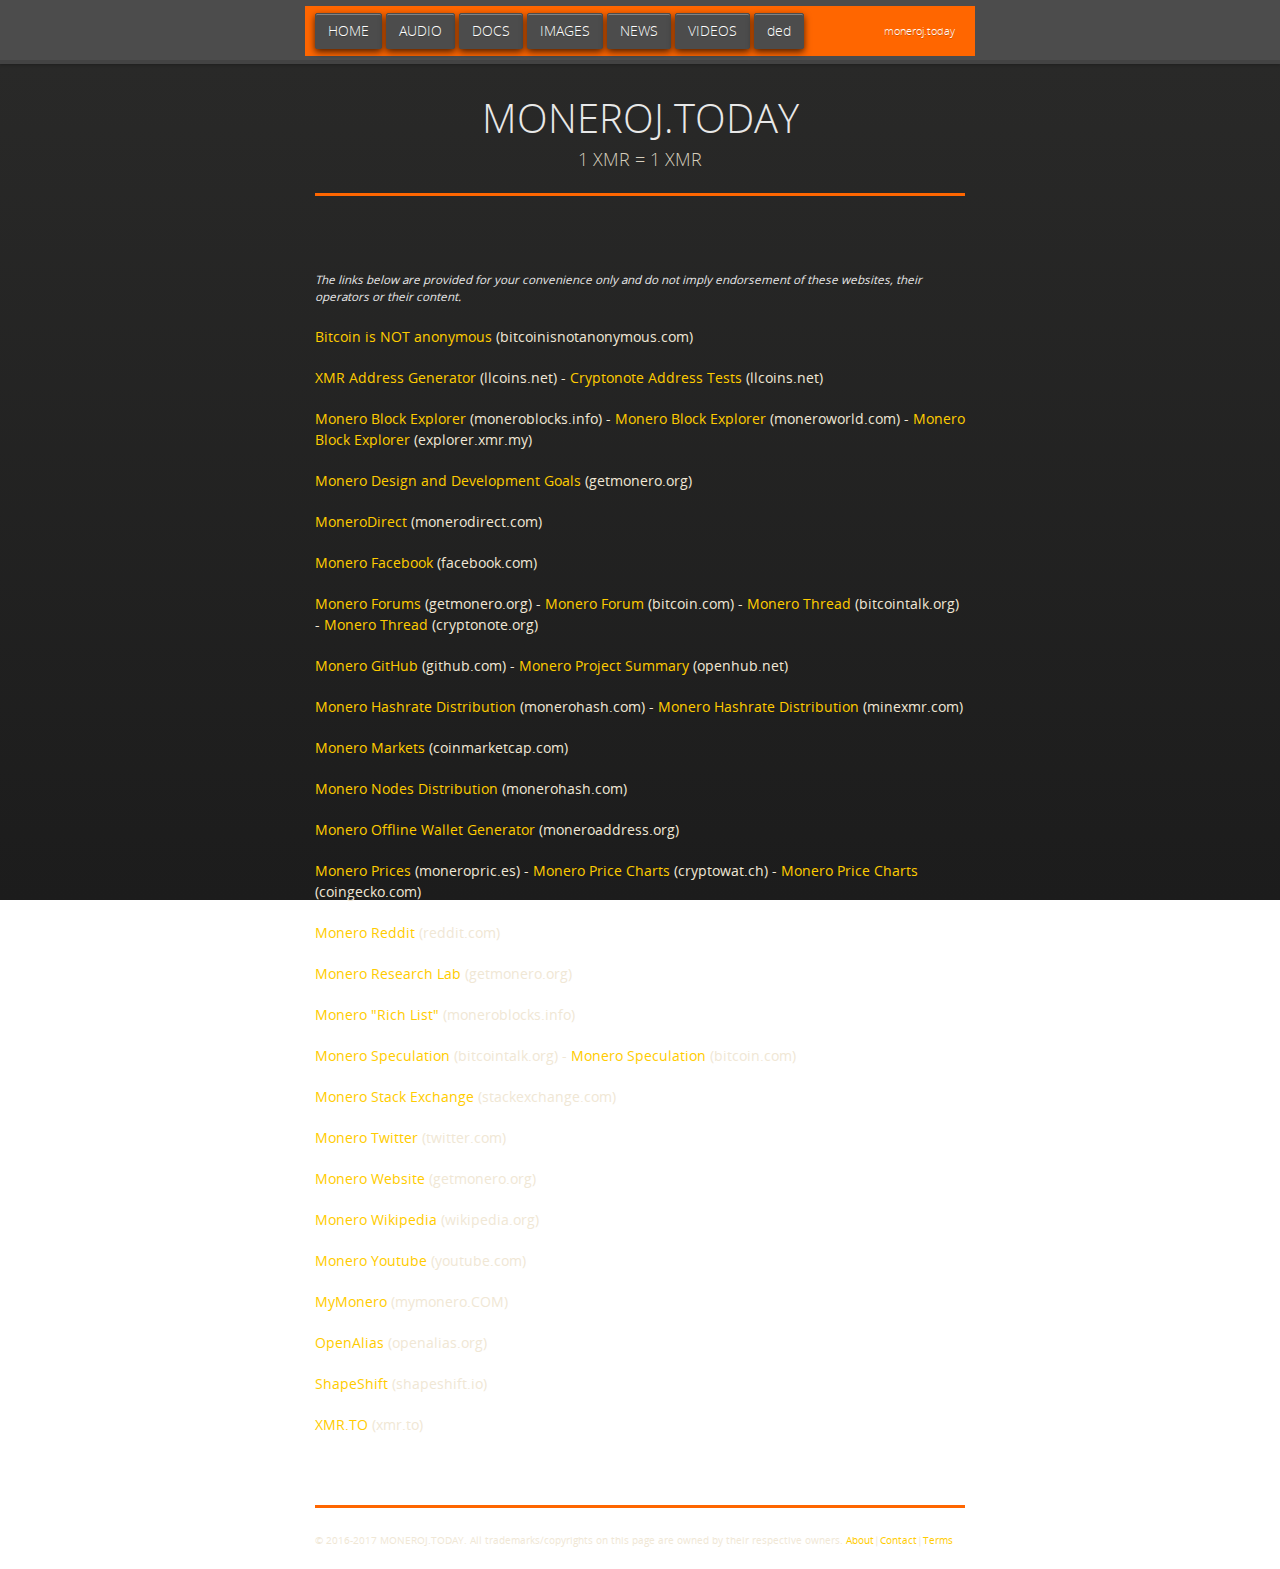
<file: links.html>
<!doctype html>
<html>
  <head>
    <link rel="shortcut icon" type="image/x-icon" href="/favicon.ico?">
    <meta charset="utf-8">
    <meta http-equiv="X-UA-Compatible" content="chrome=1">
    <title>MONEROJ.TODAY</title>
    <link rel="stylesheet" href="stylesheets/styles.css">
    <link rel="stylesheet" href="stylesheets/github-dark.css">
    <script src="https://ajax.googleapis.com/ajax/libs/jquery/1.7.1/jquery.min.js"></script>
    <script src="javascripts/respond.js"></script>
    <meta name="viewport" content="width=device-width, initial-scale=1, user-scalable=no">
  </head>
  <body>
      <div id="header">
        <nav>
          <li class="moneroj.today"><a href="https://www.moneroj.today/">HOME</a></li>
          <li class="moneroj.today"><a href="https://www.moneroj.today/audio.html">AUDIO</a></li>
          <li class="moneroj.today"><a href="https://www.moneroj.today/documents.html">DOCS</a></li>
          <li class="moneroj.today"><a href="https://www.moneroj.today/images.html">IMAGES</a></li>
          <li class="moneroj.today"><a href="https://www.moneroj.today/news.html">NEWS</a></li>
          <li class="moneroj.today"><a href="https://www.moneroj.today/videos.html">VIDEOS</a></li>
          <li class="moneroj.today"><a href="https://www.moneroj.today/ded.html">ded</a></li>
          <li class="title">moneroj.today</li>
        </nav>
      </div>
    <div class="wrapper">
      <section>
        <div id="title">
          <h1>MONEROJ.TODAY</h1>
          <p>1 XMR = 1 XMR</p>
          <hr>
        </div>
        <p></p>
        <h5><i>The links below are provided for your convenience only and do not imply endorsement of these websites, their operators or their content.</i></h5>
        <p></p>
        <a href="https://web.archive.org/web/20161010081406/http://www.bitcoinisnotanonymous.com/">Bitcoin is NOT anonymous</a> (bitcoinisnotanonymous.com)
        <p></p>
        <a href="https://xmr.llcoins.net">XMR Address Generator</a> (llcoins.net) - <a href="https://xmr.llcoins.net/addresstests.html">Cryptonote Address Tests</a> (llcoins.net)
        <p></p>
        <a href="http://moneroblocks.info">Monero Block Explorer</a> (moneroblocks.info) - <a href="http://explore.moneroworld.com/">Monero Block Explorer</a> (moneroworld.com) - <a href="https://explorer.xmr.my/">Monero Block Explorer</a> (explorer.xmr.my)
        <p></p>
        <a href="https://getmonero.org/design-goals">Monero Design and Development Goals</a> (getmonero.org)
        <p></p>
        <a href="https://monerodirect.com/">MoneroDirect</a> (monerodirect.com)
        <p></p>
        <a href="https://www.facebook.com/monerocurrency?_fb_noscript=1">Monero Facebook</a> (facebook.com)
        <p></p>
        <a href="https://forum.getmonero.org/">Monero Forums</a> (getmonero.org) - <a href="https://forum.bitcoin.com/monero">Monero Forum</a> (bitcoin.com) - <a href="https://bitcointalk.org/index.php?topic=583449.0">Monero Thread</a> (bitcointalk.org) - <a href="https://forum.cryptonote.org/viewtopic.php?f=6&t=162">Monero Thread</a> (cryptonote.org)
        <p></p>
        <a href="https://github.com/monero-project">Monero GitHub</a> (github.com) - <a href="https://www.openhub.net/p/monero">Monero Project Summary</a> (openhub.net)
        <p></p>
        <a href="https://monerohash.com/#network">Monero Hashrate Distribution</a> (monerohash.com) - <a href="http://minexmr.com/pools.html">Monero Hashrate Distribution</a> (minexmr.com)
        <p></p>
        <a href="https://coinmarketcap.com/currencies/monero/#markets">Monero Markets</a> (coinmarketcap.com)
        <p></p>
        <a href="https://monerohash.com/nodes-distribution.html">Monero Nodes Distribution</a> (monerohash.com)
        <p></p>
        <a href="https://moneroaddress.org">Monero Offline Wallet Generator</a> (moneroaddress.org)
        <p></p>
        <a href="https://moneropric.es">Monero Prices</a> (moneropric.es) - <a href="https://cryptowat.ch/poloniex/xmrbtc/1h">Monero Price Charts</a> (cryptowat.ch) - <a href="https://www.coingecko.com/en/price_charts/monero/btc">Monero Price Charts</a> (coingecko.com)
        <p></p>
        <a href="https://www.reddit.com/r/Monero">Monero Reddit</a> (reddit.com)
        <p></p>
        <a href="https://lab.getmonero.org">Monero Research Lab</a> (getmonero.org)
        <p></p>
        <a href="http://moneroblocks.info/richlist">Monero "Rich List"</a> (moneroblocks.info)
        <p></p>
        <a href="https://bitcointalk.org/index.php?topic=753252.0">Monero Speculation</a> (bitcointalk.org) - <a href="https://forum.bitcoin.com/monero/monero-price-speculation-thread-t10274.html">Monero Speculation</a> (bitcoin.com)
        <p></p>
        <a href="http://monero.stackexchange.com/">Monero Stack Exchange</a> (stackexchange.com)
        <p></p>
        <a href="https://twitter.com/monerocurrency?lang=en">Monero Twitter</a> (twitter.com)
        <p></p>
        <a href="https://getmonero.org/">Monero Website</a> (getmonero.org)
        <p></p>
        <a href="https://en.wikipedia.org/wiki/Monero_%28cryptocurrency%29">Monero Wikipedia</a> (wikipedia.org)
        <p></p>
        <a href="https://www.youtube.com/channel/UCJYSiXByDozLopmMBtm4OhQ/videos">Monero Youtube</a> (youtube.com)
        <p></p>
        <a href="https://mymonero.COM">MyMonero</a> (mymonero.COM)
        <p></p>
        <a href="https://openalias.org">OpenAlias</a> (openalias.org)
        <p></p>
        <a href="https://shapeshift.io">ShapeShift</a> (shapeshift.io)
        <p></p>
        <a href="https://xmr.to">XMR.TO</a> (xmr.to)

      </section>
         <hr>
         <font size="1.9">© 2016-2017 MONEROJ.TODAY. All trademarks/copyrights on this page are owned by their respective owners. <a href="https://www.moneroj.today/about.html">About</a>|<a href="https://www.moneroj.today/contact.html">Contact</a>|<a href="https://www.moneroj.today/terms.html">Terms</a></font>
    </div>
  </body>
</html>
</file>
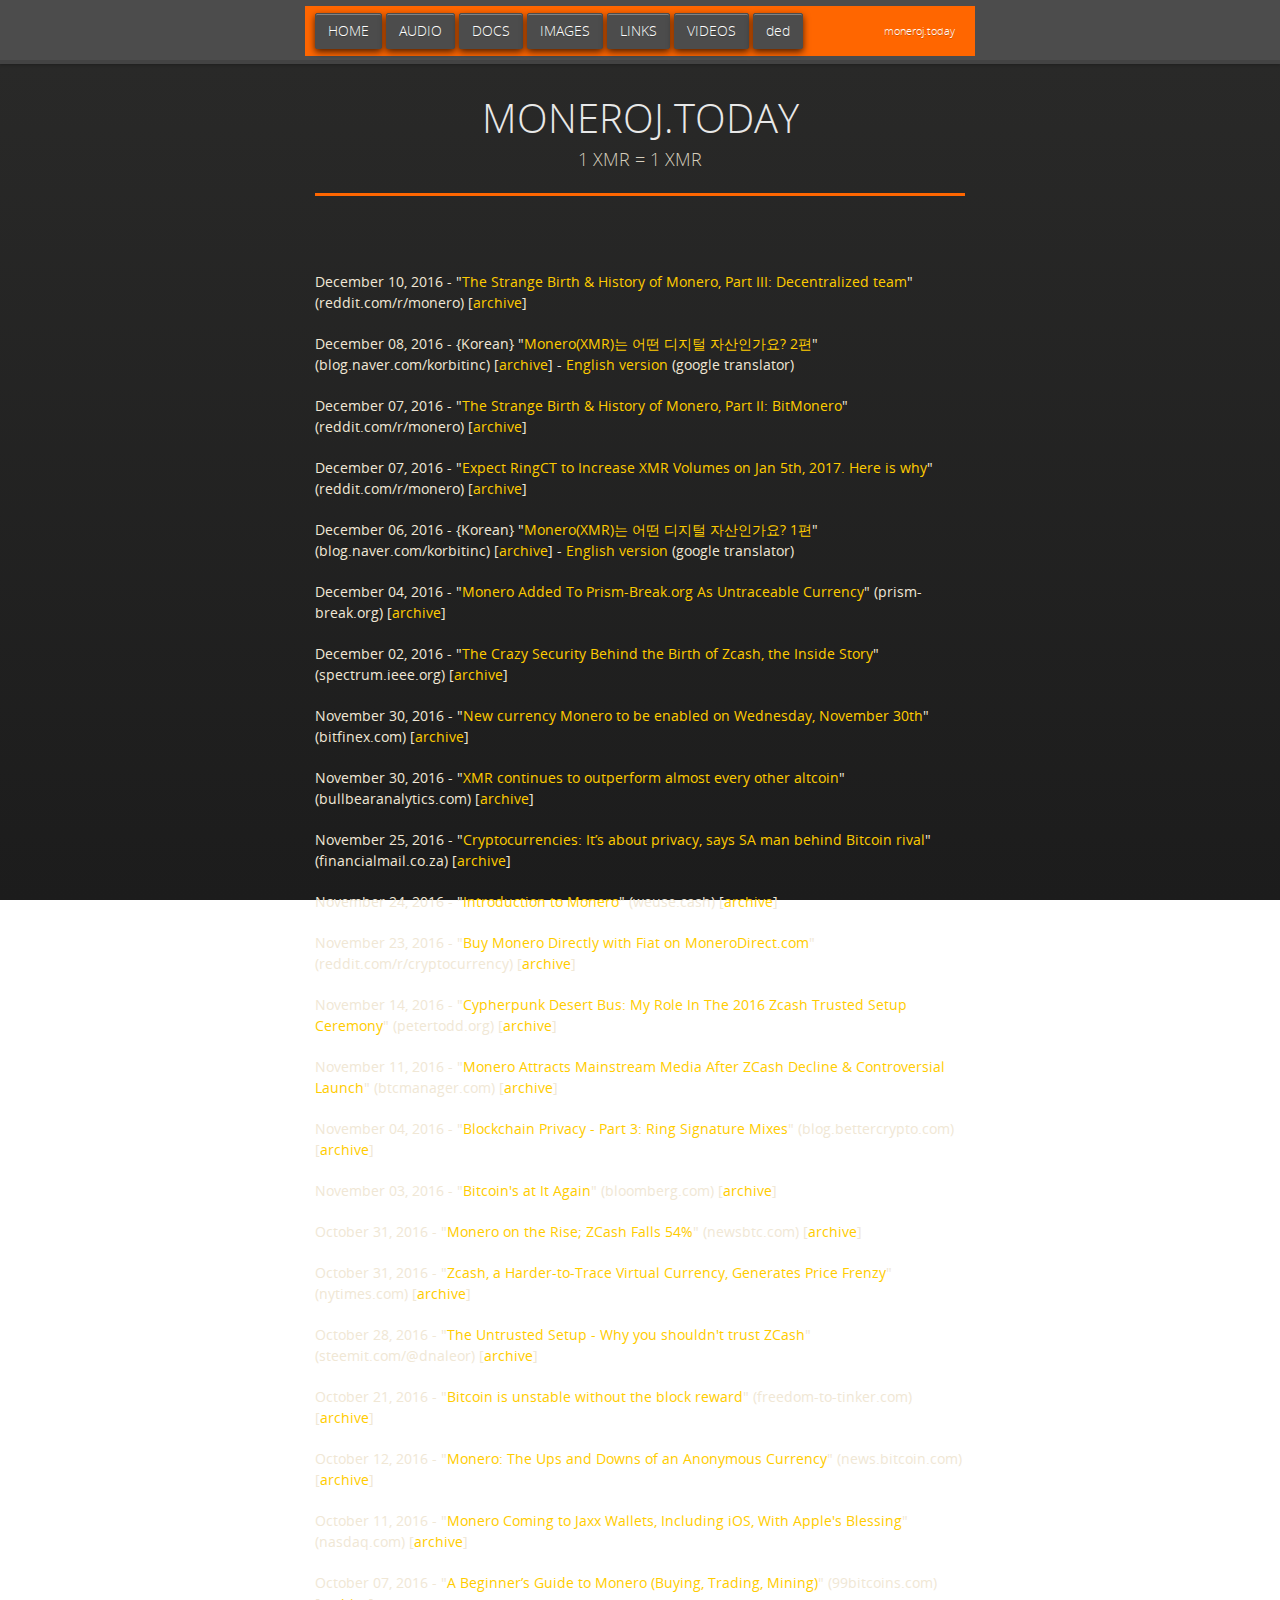
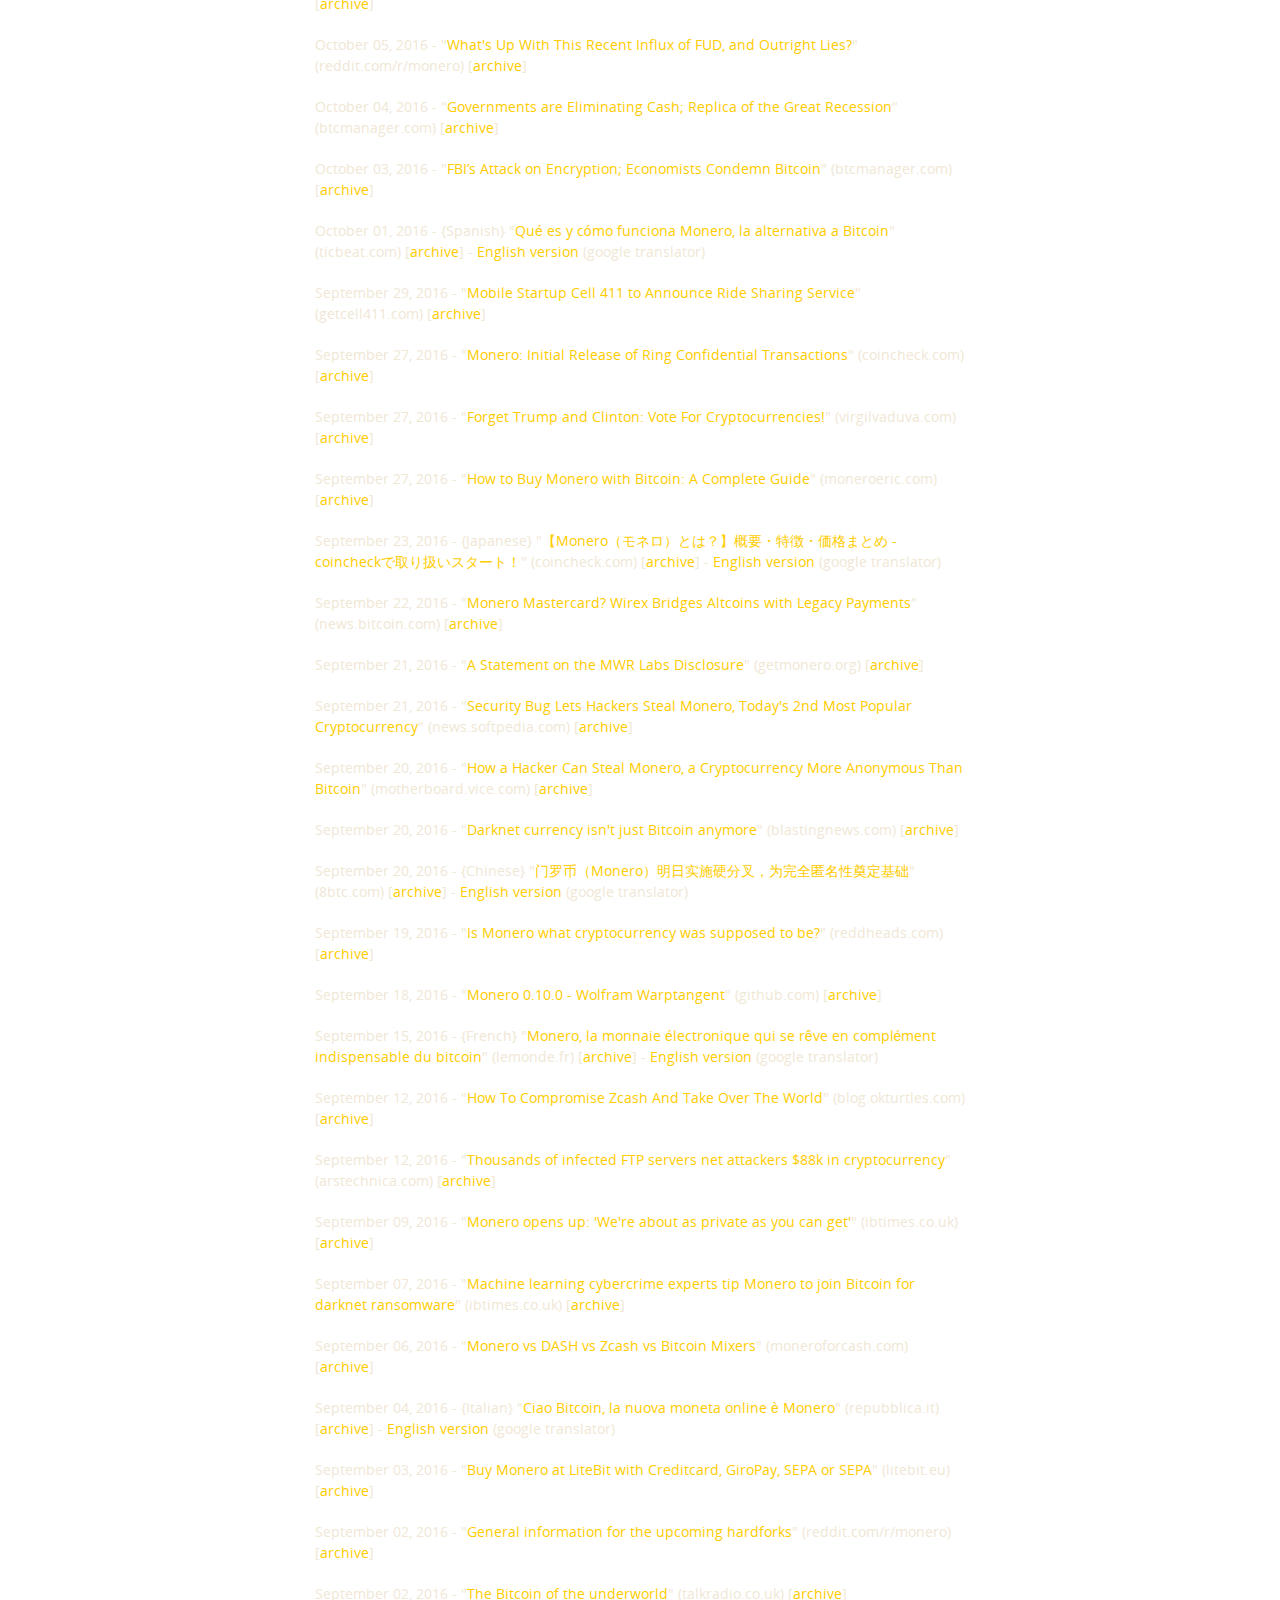
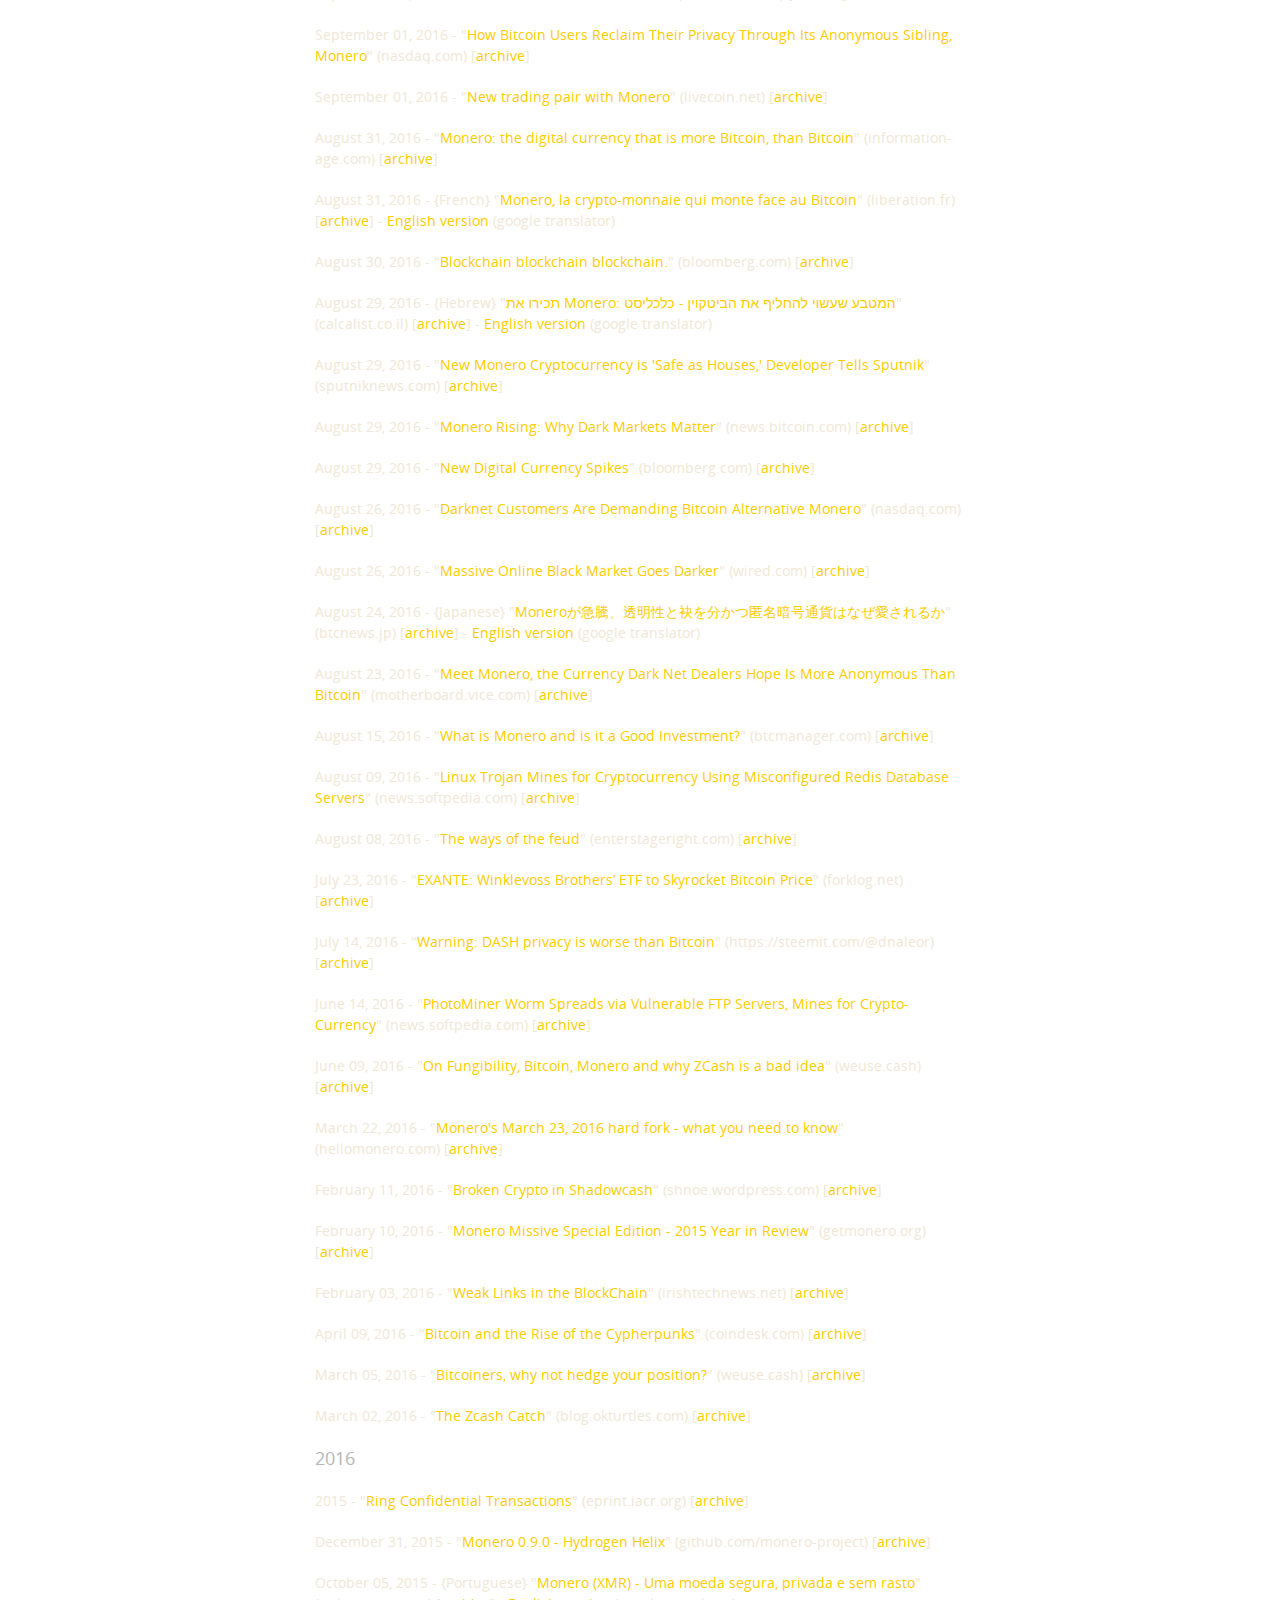
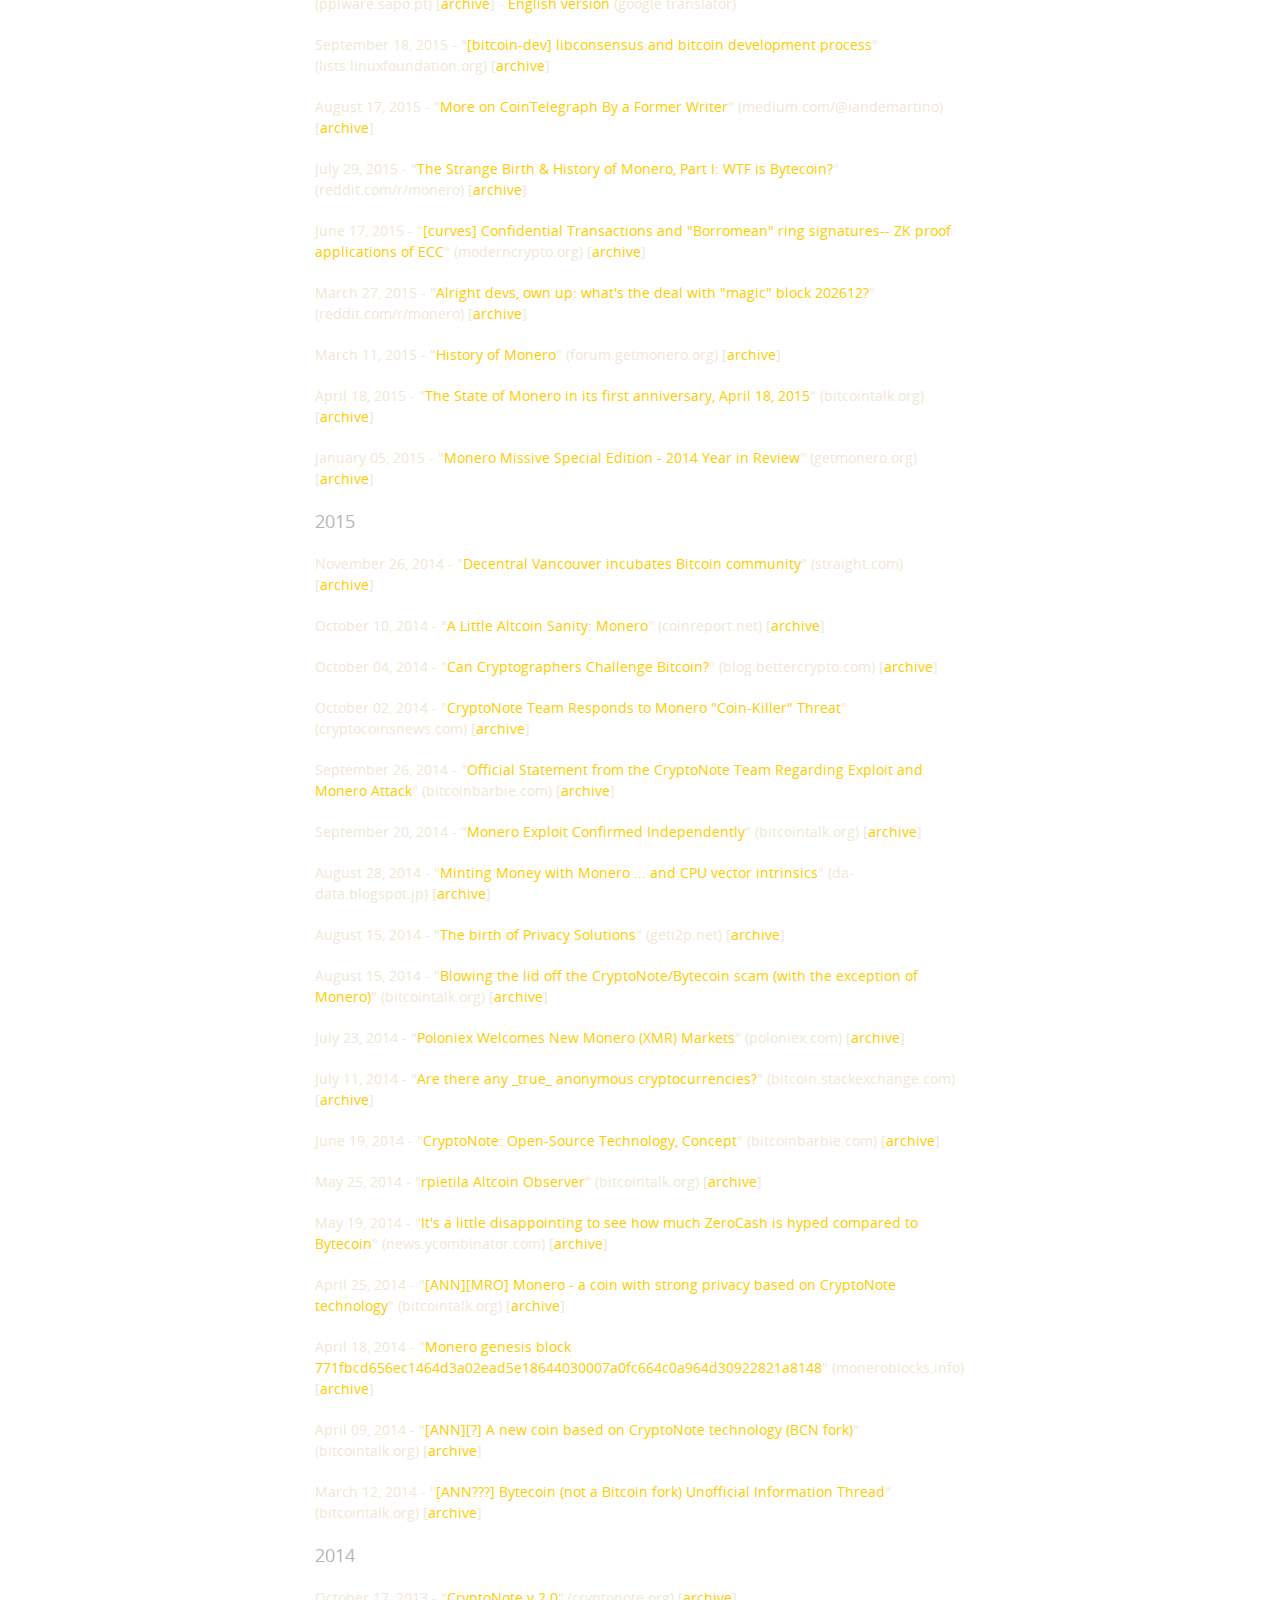
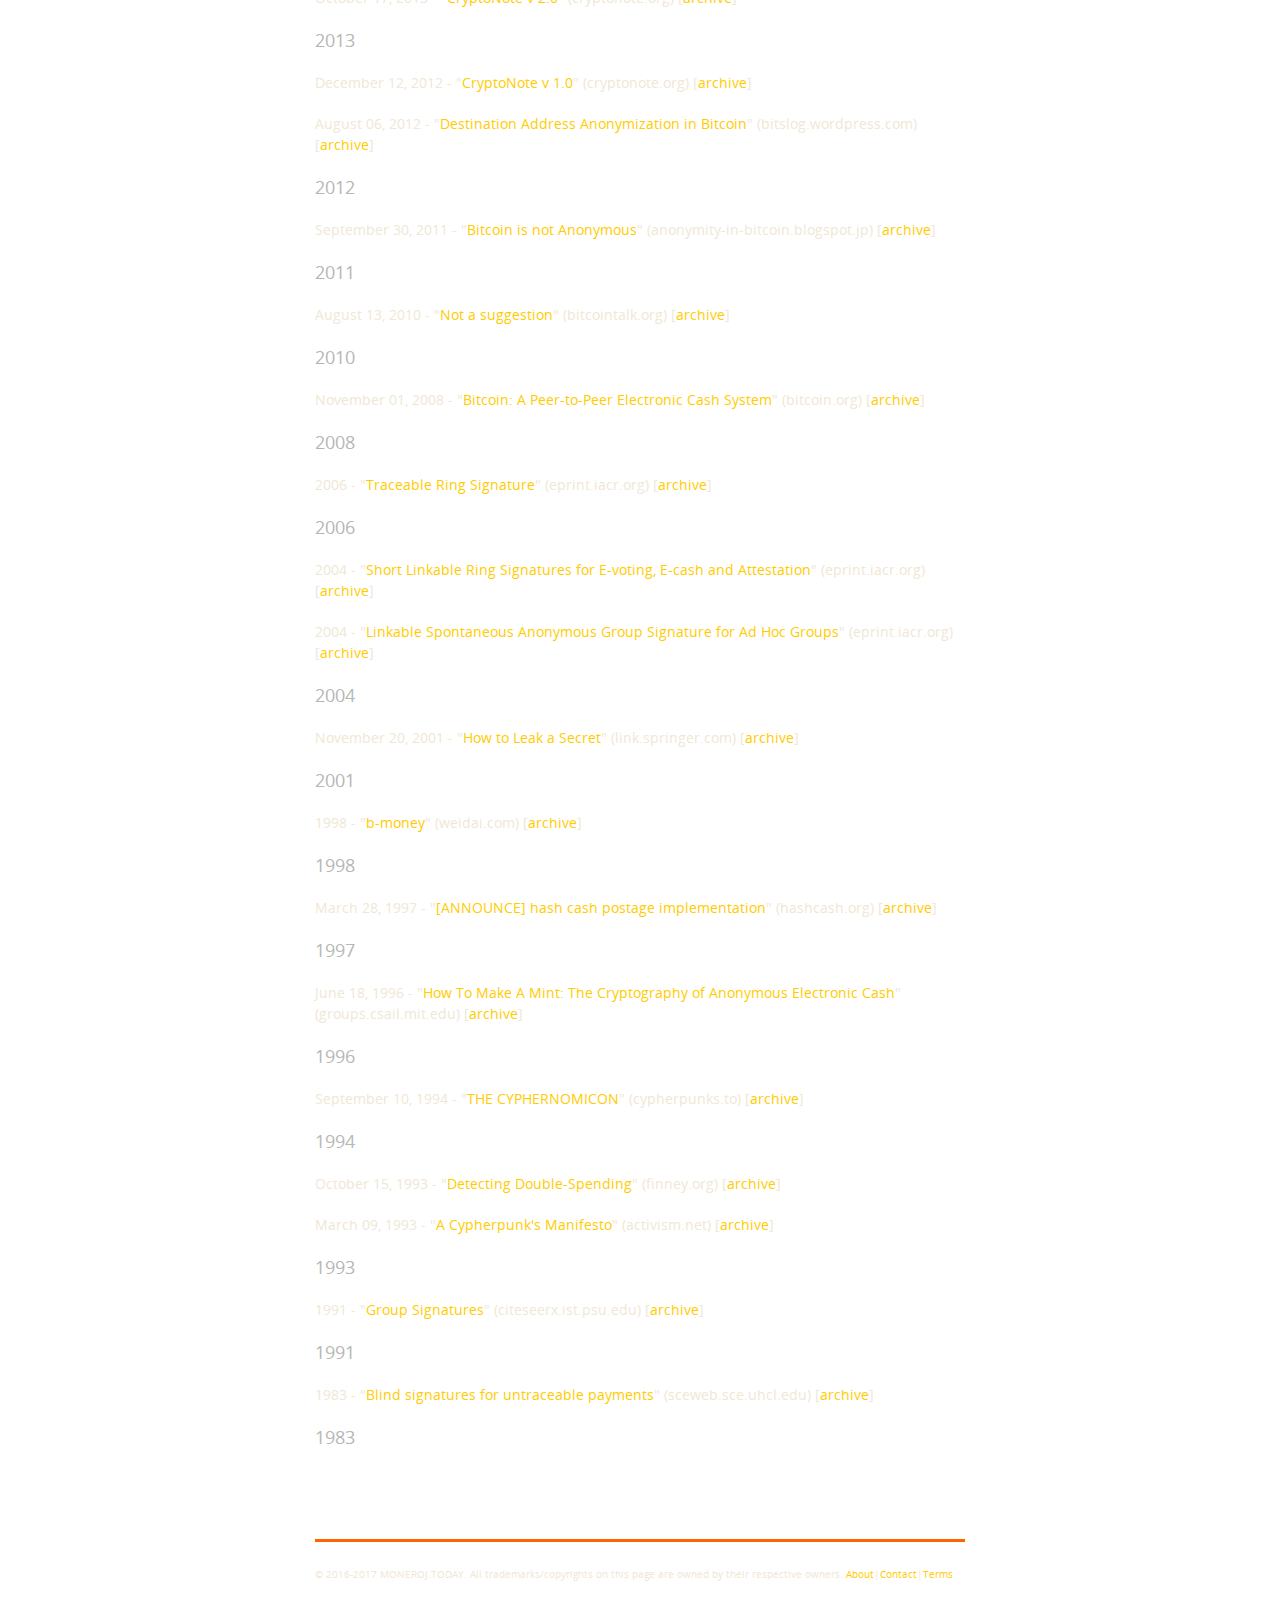
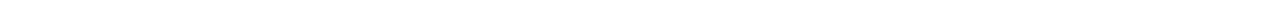
<file: news.html>
<!doctype html>
<html>
  <head>
    <link rel="shortcut icon" type="image/x-icon" href="/favicon.ico?">
    <meta charset="utf-8">
    <meta http-equiv="X-UA-Compatible" content="chrome=1">
    <title>MONEROJ.TODAY</title>
    <link rel="stylesheet" href="stylesheets/styles.css">
    <link rel="stylesheet" href="stylesheets/github-dark.css">
    <script src="https://ajax.googleapis.com/ajax/libs/jquery/1.7.1/jquery.min.js"></script>
    <script src="javascripts/respond.js"></script>
    <meta name="viewport" content="width=device-width, initial-scale=1, user-scalable=no">
  </head>
  <body>
      <div id="header">
        <nav>
          <li class="moneroj.today"><a href="https://www.moneroj.today/">HOME</a></li>
          <li class="moneroj.today"><a href="https://www.moneroj.today/audio.html">AUDIO</a></li>
          <li class="moneroj.today"><a href="https://www.moneroj.today/documents.html">DOCS</a></li>
          <li class="moneroj.today"><a href="https://www.moneroj.today/images.html">IMAGES</a></li>
          <li class="moneroj.today"><a href="https://www.moneroj.today/links.html">LINKS</a></li>
          <li class="moneroj.today"><a href="https://www.moneroj.today/videos.html">VIDEOS</a></li>
          <li class="moneroj.today"><a href="https://www.moneroj.today/ded.html">ded</a></li>
          <li class="title">moneroj.today</li>
        </nav>
      </div>
    <div class="wrapper">
      <section>
        <div id="title">
          <h1>MONEROJ.TODAY</h1>
          <p>1 XMR = 1 XMR</p>
          <hr>
        </div>

	December 10, 2016 - "<a href="https://www.reddit.com/r/Monero/comments/5hhpzq/the_strange_birth_history_of_monero_part_iii/">The Strange Birth & History of Monero, Part III: Decentralized team</a>" (reddit.com/r/monero) [<a href="https://archive.is/https://www.reddit.com/r/Monero/comments/5hhpzq/the_strange_birth_history_of_monero_part_iii/">archive</a>]
        <p></p>
	December 08, 2016 - {Korean} "<a href="http://blog.naver.com/korbitinc/220880356337">Monero(XMR)는 어떤 디지털 자산인가요? 2편</a>" (blog.naver.com/korbitinc) [<a href="https://archive.is/blog.naver.com/korbitinc/220880356337">archive</a>] - <a href="https://translate.google.com/translate?hl=en&sl=auto&tl=en&u=https%3A%2F%2Farchive.fo%2F1D6kK&sandbox=1">English version</a> (google translator)
        <p></p>        
        December 07, 2016 - "<a href="https://www.reddit.com/r/Monero/comments/5h15rh/the_strange_birth_history_of_monero_part_ii/">The Strange Birth & History of Monero, Part II: BitMonero</a>" (reddit.com/r/monero) [<a href="https://archive.is/https://www.reddit.com/r/Monero/comments/5h15rh/the_strange_birth_history_of_monero_part_ii/">archive</a>]
        <p></p>
        December 07, 2016 - "<a href="https://www.reddit.com/r/Monero/comments/5gy349/expect_ringct_to_increase_xmr_volumes_on_jan_5th/">Expect RingCT to Increase XMR Volumes on Jan 5th, 2017. Here is why</a>" (reddit.com/r/monero) [<a href="https://archive.is/https://www.reddit.com/r/Monero/comments/5gy349/expect_ringct_to_increase_xmr_volumes_on_jan_5th/">archive</a>]
        <p></p>
        December 06, 2016 - {Korean} "<a href="http://blog.naver.com/korbitinc/220879588892">Monero(XMR)는 어떤 디지털 자산인가요? 1편</a>" (blog.naver.com/korbitinc) [<a href="https://archive.is/http://blog.naver.com/korbitinc/220879588892">archive</a>] - <a href="https://translate.google.com/translate?sl=auto&tl=en&js=y&prev=_t&hl=en&ie=UTF-8&u=https%3A%2F%2Farchive.fo%2FXmKDq&edit-text=">English version</a> (google translator)
        <p></p>
	December 04, 2016 - "<a href="https://prism-break.org/en/projects/monero/">Monero Added To Prism-Break.org As Untraceable Currency</a>" (prism-break.org) [<a href="https://archive.is/https://prism-break.org/en/projects/monero/">archive</a>]
        <p></p> 
        December 02, 2016 - "<a href="http://spectrum.ieee.org/tech-talk/computing/networks/the-crazy-security-behind-the-birth-of-zcash">The Crazy Security Behind the Birth of Zcash, the Inside Story</a>" (spectrum.ieee.org) [<a href="https://archive.is/http://spectrum.ieee.org/tech-talk/computing/networks/the-crazy-security-behind-the-birth-of-zcash">archive</a>]
        <p></p> 
        November 30, 2016 - "<a href="https://www.bitfinex.com/posts/173">New currency Monero to be enabled on Wednesday, November 30th</a>" (bitfinex.com) [<a href="https://archive.is/https://twitter.com/bitfinex/status/804031556729896960">archive</a>]
        <p></p>
        November 30, 2016 - "<a href="https://www.bullbearanalytics.com/altcoin-price-reports/monero-price-report-for-november-30-2016">XMR continues to outperform almost every other altcoin</a>" (bullbearanalytics.com) [<a href="https://archive.is/https://www.bullbearanalytics.com/altcoin-price-reports/monero-price-report-for-november-30-2016">archive</a>]
        <p></p> 
        November 25, 2016 - "<a href="http://www.financialmail.co.za/features/2016/11/25/cryptocurrencies-its-about-privacy-says-sa-man-behind-bitcoin-rival">Cryptocurrencies: It’s about privacy, says SA man behind Bitcoin rival</a>" (financialmail.co.za) [<a href="https://archive.is/http://www.financialmail.co.za/features/2016/11/25/cryptocurrencies-its-about-privacy-says-sa-man-behind-bitcoin-rival/">archive</a>]
        <p></p> 
        November 24, 2016 - "<a href="http://weuse.cash/2016/11/24/introduction-to-monero/">Introduction to Monero</a>" (weuse.cash) [<a href="https://archive.is/http://weuse.cash/2016/11/24/introduction-to-monero/">archive</a>]
        <p></p> 
        November 23, 2016 - "<a href="https://www.reddit.com/r/CryptoCurrency/comments/5ei00y/buy_monero_directly_with_fiat_on_monerodirectcom/">Buy Monero Directly with Fiat on MoneroDirect.com</a>" (reddit.com/r/cryptocurrency) [<a href="https://archive.is/https://www.reddit.com/r/CryptoCurrency/comments/5ei00y/buy_monero_directly_with_fiat_on_monerodirectcom/">archive</a>]
        <p></p>
        November 14, 2016 - "<a href="https://petertodd.org/2016/cypherpunk-desert-bus-zcash-trusted-setup-ceremony">Cypherpunk Desert Bus: My Role In The 2016 Zcash Trusted Setup Ceremony</a>" (petertodd.org) [<a href="https://archive.is/https://petertodd.org/2016/cypherpunk-desert-bus-zcash-trusted-setup-ceremony">archive</a>]
        <p></p> 
        November 11, 2016 - "<a href="https://btcmanager.com/news/monero-attracts-mainstream-media-after-zcash-decline-controversial-launch/">Monero Attracts Mainstream Media After ZCash Decline & Controversial Launch</a>" (btcmanager.com) [<a href="https://archive.is/https://btcmanager.com/news/monero-attracts-mainstream-media-after-zcash-decline-controversial-launch/">archive</a>]
        <p></p> 
	November 04, 2016 - "<a href="http://blog.bettercrypto.com/?p=3227">Blockchain Privacy - Part 3: Ring Signature Mixes</a>" (blog.bettercrypto.com) [<a href="https://archive.is/http://blog.bettercrypto.com/?p=3227">archive</a>]
        <p></p>
        November 03, 2016 - "<a href="https://www.bloomberg.com/gadfly/articles/2016-11-03/bitcoin-s-at-it-again">Bitcoin's at It Again</a>" (bloomberg.com) [<a href="https://archive.is/http://www.newsbtc.com/2016/10/31/monero-rise-zcash-falls-54/">archive</a>]
        <p></p> 
	October 31, 2016 - "<a href="http://www.newsbtc.com/2016/10/31/monero-rise-zcash-falls-54/">Monero on the Rise; ZCash Falls 54%</a>" (newsbtc.com) [<a href="https://archive.is/http://www.nytimes.com/2016/11/01/business/dealbook/zcash-a-harder-to-trace-virtual-currency-generates-price-frenzy.html">archive</a>]
        <p></p>
        October 31, 2016 - "<a href="https://www.nytimes.com/2016/11/01/business/dealbook/zcash-a-harder-to-trace-virtual-currency-generates-price-frenzy.html">Zcash, a Harder-to-Trace Virtual Currency, Generates Price Frenzy</a>" (nytimes.com) [<a href="https://archive.is/http://www.nytimes.com/2016/11/01/business/dealbook/zcash-a-harder-to-trace-virtual-currency-generates-price-frenzy.html">archive</a>]
        <p></p> 
	October 28, 2016 - "<a href="https://steemit.com/zcash/@dnaleor/the-untrusted-setup-why-you-shouldn-t-trust-zcash">The Untrusted Setup - Why you shouldn't trust ZCash</a>" (steemit.com/@dnaleor) [<a href="https://archive.is/https://steemit.com/zcash/@dnaleor/the-untrusted-setup-why-you-shouldn-t-trust-zcash">archive</a>]
        <p></p> 
        October 21, 2016 - "<a href="https://freedom-to-tinker.com/2016/10/21/bitcoin-is-unstable-without-the-block-reward/">Bitcoin is unstable without the block reward</a>" (freedom-to-tinker.com) [<a href="https://archive.is/https://freedom-to-tinker.com/2016/10/21/bitcoin-is-unstable-without-the-block-reward/">archive</a>]
        <p></p> 
        October 12, 2016 - "<a href="https://news.bitcoin.com/anonymous-monero-ups-downs/">Monero: The Ups and Downs of an Anonymous Currency</a>" (news.bitcoin.com) [<a href="https://archive.is/https://news.bitcoin.com/anonymous-monero-ups-downs/">archive</a>]
        <p></p>
        October 11, 2016 - "<a href="http://www.nasdaq.com/article/monero-coming-jaxx-wallets-including-ios-with-apples-blessing-cm692114">Monero Coming to Jaxx Wallets, Including iOS, With Apple's Blessing</a>" (nasdaq.com) [<a href="https://archive.is/http://www.nasdaq.com/article/monero-coming-jaxx-wallets-including-ios-with-apples-blessing-cm692114">archive</a>]
        <p></p>
        October 07, 2016 - "<a href="https://99bitcoins.com/beginners-guide-to-monero/">A Beginner’s Guide to Monero (Buying, Trading, Mining)</a>" (99bitcoins.com) [<a href="https://archive.is/https://99bitcoins.com/beginners-guide-to-monero/">archive</a>]
        <p></p>
        October 05, 2016 - "<a href="https://www.reddit.com/r/Monero/comments/560yem/whats_up_with_this_recent_influx_of_fud_and/">What's Up With This Recent Influx of FUD, and Outright Lies?</a>" (reddit.com/r/monero) [<a href="https://archive.is/https://www.reddit.com/r/Monero/comments/560yem/whats_up_with_this_recent_influx_of_fud_and/">archive</a>]
        <p></p>
        October 04, 2016 - "<a href="https://btcmanager.com/news/finance/governments-are-eliminating-cash-replica-of-the-great-recession/">Governments are Eliminating Cash; Replica of the Great Recession</a>" (btcmanager.com) [<a href="https://archive.is/https://btcmanager.com/news/finance/governments-are-eliminating-cash-replica-of-the-great-recession/">archive</a>]
        <p></p>
        October 03, 2016 - "<a href="https://btcmanager.com/news/tech/fbis-attack-on-encryption-economists-condemn-bitcoin/">FBI’s Attack on Encryption; Economists Condemn Bitcoin</a>" (btcmanager.com) [<a href="https://archive.is/https://btcmanager.com/news/tech/fbis-attack-on-encryption-economists-condemn-bitcoin/">archive</a>]
        <p></p>
        October 01, 2016 - {Spanish} "<a href="http://www.ticbeat.com/cyborgcultura/que-es-como-funciona-monero-alternativa-bitcoin/">Qué es y cómo funciona Monero, la alternativa a Bitcoin</a>" (ticbeat.com) [<a href="https://archive.is/http://www.ticbeat.com/cyborgcultura/que-es-como-funciona-monero-alternativa-bitcoin/">archive</a>] - <a href="https://translate.google.com/translate?hl=en&sl=es&tl=en&u=https%3A%2F%2Farchive.is%2Fau08Z">English version</a> (google translator)
        <p></p>
        September 29, 2016 - "<a href="https://getcell411.com/2016/09/29/mobile-startup-cell-411-to-announce-ride-sharing/">Mobile Startup Cell 411 to Announce Ride Sharing Service</a>" (getcell411.com) [<a href="https://archive.is/https://getcell411.com/2016/09/29/mobile-startup-cell-411-to-announce-ride-sharing/">archive</a>]
        <p></p>
        September 27, 2016 - "<a href="https://coincheck.com/en/blog/2375">Monero: Initial Release of Ring Confidential Transactions</a>" (coincheck.com) [<a href="https://archive.is/https://coincheck.com/en/blog/2375">archive</a>]
        <p></p>
        September 27, 2016 - "<a href="https://virgilvaduva.com/2016/09/forget-trump-and-clinton-vote-for-cryptocurrencies/">Forget Trump and Clinton: Vote For Cryptocurrencies!</a>" (virgilvaduva.com) [<a href="https://archive.is/https://virgilvaduva.com/2016/09/forget-trump-and-clinton-vote-for-cryptocurrencies/">archive</a>]
        <p></p>
        September 27, 2016 - "<a href="https://moneroeric.com/buy-monero-bitcoin-shapeshift-poloniex/">How to Buy Monero with Bitcoin: A Complete Guide</a>" (moneroeric.com) [<a href="https://archive.is/https://moneroeric.com/buy-monero-bitcoin-shapeshift-poloniex/">archive</a>]
        <p></p>
        September 23, 2016 - {Japanese} "<a href="https://coincheck.com/blog/2303">【Monero（モネロ）とは？】概要・特徴・価格まとめ - coincheckで取り扱いスタート！</a>" (coincheck.com) [<a href="https://archive.is/https://coincheck.com/blog/2303">archive</a>] - <a href="https://translate.google.com/translate?hl=en&sl=ja&tl=en&u=https%3A%2F%2Farchive.is%2F5oqp3">English version</a> (google translator)
        <p></p>
        September 22, 2016 - "<a href="https://news.bitcoin.com/mastercard-wirex-altcoins-payments/">Monero Mastercard? Wirex Bridges Altcoins with Legacy Payments</a>" (news.bitcoin.com) [<a href="https://archive.is/https://news.bitcoin.com/mastercard-wirex-altcoins-payments/">archive</a>]
        <p></p>
        September 21, 2016 - "<a href="https://getmonero.org/2016/09/21/a-statement-on-the-mwr-labs-disclosure.html">A Statement on the MWR Labs Disclosure</a>" (getmonero.org) [<a href="https://archive.is/https://getmonero.org/2016/09/21/a-statement-on-the-mwr-labs-disclosure.html">archive</a>]
        <p></p>
        September 21, 2016 - "<a href="http://news.softpedia.com/news/security-bug-lets-hackers-steal-monero-today-s-2nd-most-popular-cryptocurrency-508506.shtml">Security Bug Lets Hackers Steal Monero, Today's 2nd Most Popular Cryptocurrency</a>" (news.softpedia.com) [<a href="https://archive.is/http://news.softpedia.com/news/security-bug-lets-hackers-steal-monero-today-s-2nd-most-popular-cryptocurrency-508506.shtml">archive</a>]
        <p></p>
        September 20, 2016 - "<a href="https://motherboard.vice.com/read/how-a-hacker-can-steal-monero-crypotocurrency-more-anonymous-bitcoin-csrf-wallet">How a Hacker Can Steal Monero, a Cryptocurrency More Anonymous Than Bitcoin</a>" (motherboard.vice.com) [<a href="https://archive.is/https://motherboard.vice.com/read/how-a-hacker-can-steal-monero-crypotocurrency-more-anonymous-bitcoin-csrf-wallet">archive</a>]
        <p></p>
        September 20, 2016 - "<a href="http://us.blastingnews.com/tech/2016/09/darknet-currency-isn-t-just-bitcoin-anymore-001132937.html">Darknet currency isn't just Bitcoin anymore</a>" (blastingnews.com) [<a href="https://archive.is/http://us.blastingnews.com/tech/2016/09/darknet-currency-isn-t-just-bitcoin-anymore-001132937.html">archive</a>]
        <p></p>
        September 20, 2016 - {Chinese} "<a href="http://www.8btc.com/monero-hard-fork-anonymous">门罗币（Monero）明日实施硬分叉，为完全匿名性奠定基础</a>" (8btc.com) [<a href="https://archive.is/http://www.8btc.com/monero-hard-fork-anonymous">archive</a>] - <a href="https://translate.google.com/translate?hl=en&sl=zh-CN&tl=en&u=https%3A%2F%2Farchive.is%2FuI1K3">English version</a> (google translator)
        <p></p>
        September 19, 2016 - "<a href="https://www.reddheads.com/en/is-monero-what-cryptocurrency-was-supposed-to-be/0">Is Monero what cryptocurrency was supposed to be?</a>" (reddheads.com) [<a href="https://archive.is/https://www.reddheads.com/en/is-monero-what-cryptocurrency-was-supposed-to-be/">archive</a>]
        <p></p>
        September 18, 2016 - "<a href="https://github.com/monero-project/monero/releases/tag/v0.10.0">Monero 0.10.0 - Wolfram Warptangent</a>" (github.com) [<a href="https://archive.is/https://github.com/monero-project/monero/releases/tag/v0.10.0">archive</a>]
        <p></p>
        September 15, 2016 - {French} "<a href="http://www.lemonde.fr/pixels/article/2016/09/15/monero-la-monnaie-electronique-qui-se-reve-en-complement-indispensable-du-bitcoin_4998143_4408996.html">Monero, la monnaie électronique qui se rêve en complément indispensable du bitcoin</a>" (lemonde.fr) [<a href="https://archive.is/http://www.lemonde.fr/pixels/article/2016/09/15/monero-la-monnaie-electronique-qui-se-reve-en-complement-indispensable-du-bitcoin_4998143_4408996.html">archive</a>] - <a href="https://translate.google.com/translate?hl=en&sl=fr&tl=en&u=https%3A%2F%2Farchive.is%2F6SiiJ">English version</a> (google translator)
        <p></p>
        September 12, 2016 - "<a href="https://blog.okturtles.com/2016/09/how-to-compromise-zcash-and-take-over-the-world/">How To Compromise Zcash And Take Over The World</a>" (blog.okturtles.com) [<a href="https://archive.is/https://blog.okturtles.com/2016/09/how-to-compromise-zcash-and-take-over-the-world/">archive</a>]
        <p></p>
        September 12, 2016 - "<a href="https://arstechnica.com/security/2016/09/thousands-of-infected-ftp-servers-net-attackers-88k-in-cryptocurrency/">Thousands of infected FTP servers net attackers $88k in cryptocurrency</a>" (arstechnica.com) [<a href="https://archive.is/http://arstechnica.com/security/2016/09/thousands-of-infected-ftp-servers-net-attackers-88k-in-cryptocurrency/">archive</a>]
        <p></p>
        September 09, 2016 - "<a href="https://www.ibtimes.co.uk/monero-opens-were-about-private-you-can-get-1580481">Monero opens up: 'We're about as private as you can get'</a>" (ibtimes.co.uk) [<a href="https://archive.is/http://www.ibtimes.co.uk/monero-opens-were-about-private-you-can-get-1580481">archive</a>]
        <p></p>
        September 07, 2016 - "<a href="https://www.ibtimes.co.uk/rival-darknet-cryptocurrency-replace-bitcoin-ransomware-merchants-experts-say-1580199">Machine learning cybercrime experts tip Monero to join Bitcoin for darknet ransomware</a>" (ibtimes.co.uk) [<a href="https://archive.is/http://www.ibtimes.co.uk/rival-darknet-cryptocurrency-replace-bitcoin-ransomware-merchants-experts-say-1580199">archive</a>]
        <p></p>
        September 06, 2016 - "<a href="https://moneroforcash.com/monero-vs-dash-vs-zcash-vs-bitcoinmixers.php">Monero vs DASH vs Zcash vs Bitcoin Mixers</a>" (moneroforcash.com) [<a href="https://archive.is/https://moneroforcash.com/monero-vs-dash-vs-zcash-vs-bitcoinmixers.php">archive</a>]
        <p></p>
        September 04, 2016 - {Italian} "<a href="https://www.repubblica.it/tecnologia/2016/09/04/news/ciao_bitcoin_la_nuova_moneta_online_e_monero-147159445/">Ciao Bitcoin, la nuova moneta online è Monero</a>" (repubblica.it) [<a href="https://archive.is/http://www.repubblica.it/tecnologia/2016/09/04/news/ciao_bitcoin_la_nuova_moneta_online_e_monero-147159445/">archive</a>] - <a href="https://translate.google.com/translate?hl=en&sl=it&tl=en&u=https%3A%2F%2Farchive.is%2F3rAci">English version</a> (google translator)
        <p></p>
        September 03, 2016 - "<a href="https://www.litebit.eu/en/buy/monero">Buy Monero at LiteBit with Creditcard, GiroPay, SEPA or SEPA</a>" (litebit.eu) [<a href="https://archive.is/https://www.litebit.eu/en/buy/monero">archive</a>]
        <p></p>
        September 02, 2016 - "<a href="https://www.reddit.com/r/Monero/comments/50tngy/general_information_for_the_upcoming_hardforks/">General information for the upcoming hardforks</a>" (reddit.com/r/monero) [<a href="https://archive.is/https://www.reddit.com/r/Monero/comments/50tngy/general_information_for_the_upcoming_hardforks/">archive</a>]
        <p></p>
        September 02, 2016 - "<a href="http://talkradio.co.uk/opinion/bitcoin-underworld-why-dark-web-drug-dealers-love-monero-1609023631">The Bitcoin of the underworld</a>" (talkradio.co.uk) [<a href="https://archive.is/http://talkradio.co.uk/opinion/bitcoin-underworld-why-dark-web-drug-dealers-love-monero-1609023631">archive</a>]
        <p></p>
        September 01, 2016 - "<a href="https://www.nasdaq.com/article/how-bitcoin-users-reclaim-their-privacy-through-its-anonymous-sibling-monero-cm673770">How Bitcoin Users Reclaim Their Privacy Through Its Anonymous Sibling, Monero</a>" (nasdaq.com) [<a href="https://archive.is/http://www.nasdaq.com/article/how-bitcoin-users-reclaim-their-privacy-through-its-anonymous-sibling-monero-cm673770">archive</a>]
        <p></p>
        September 01, 2016 - "<a href="https://www.livecoin.net/en/news/view/151">New trading pair with Monero</a>" (livecoin.net) [<a href="https://archive.is/https://www.livecoin.net/en/news/view/151">archive</a>]
        <p></p>
        August 31, 2016 - "<a href="https://wayback.archive.org/web/20160905020957/http://www.information-age.com/technology/security/123461948/monero-digital-currency-more-bitcoin-bitcoin">Monero: the digital currency that is more Bitcoin, than Bitcoin</a>" (information-age.com) [<a href="https://archive.is/http://www.information-age.com/technology/security/123461948/monero-digital-currency-more-bitcoin-bitcoin">archive</a>]
        <p></p>
        August 31, 2016 - {French} "<a href="http://www.liberation.fr/futurs/2016/08/31/monero-la-crypto-monnaie-qui-monte-face-au-bitcoin_1475736">Monero, la crypto-monnaie qui monte face au Bitcoin</a>" (liberation.fr) [<a href="https://archive.is/http://www.liberation.fr/futurs/2016/08/31/monero-la-crypto-monnaie-qui-monte-face-au-bitcoin_1475736">archive</a>] - <a href="https://translate.google.com/translate?hl=en&sl=fr&tl=en&u=https%3A%2F%2Farchive.is%2F6eC4a">English version</a> (google translator)
        <p></p>
        August 30, 2016 - "<a href="https://www.bloomberg.com/view/articles/2016-08-30/apple-tax-and-activist-plans">Blockchain blockchain blockchain.</a>" (bloomberg.com) [<a href="https://archive.is/https://www.bloomberg.com/view/articles/2016-08-30/apple-tax-and-activist-plans">archive</a>]
        <p></p>        
        August 29, 2016 - {Hebrew} "<a href="http://www.calcalist.co.il/internet/articles/0,7340,L-3696633,00.html">תכירו את Monero: המטבע שעשוי להחליף את הביטקוין - כלכליסט</a>" (calcalist.co.il) [<a href="https://archive.is/http://www.calcalist.co.il/internet/articles/0,7340,L-3696633,00.html">archive</a>] - <a href="https://translate.google.com/translate?hl=en&sl=iw&tl=en&u=https%3A%2F%2Farchive.is%2FfKqlY">English version</a> (google translator)
        <p></p>
        August 29, 2016 - "<a href="https://sputniknews.com/science/20160829/1044728112/monero-cryptocurrency-transactions.html">New Monero Cryptocurrency is 'Safe as Houses,' Developer Tells Sputnik</a>" (sputniknews.com) [<a href="https://archive.is/http://sputniknews.com/science/20160829/1044728112/monero-cryptocurrency-transactions.html">archive</a>]
        <p></p>
        August 29, 2016 - "<a href="https://news.bitcoin.com/monero-rising-dark-markets-matter/">Monero Rising: Why Dark Markets Matter</a>" (news.bitcoin.com) [<a href="https://archive.is/http://news.bitcoin.com/monero-rising-dark-markets-matter/">archive</a>]
        <p></p>
        August 29, 2016 - "<a href="https://www.bloomberg.com/news/articles/2016-08-29/new-digital-currency-spikes-after-giving-criminals-more-secrecy">New Digital Currency Spikes</a>" (bloomberg.com) [<a href="https://archive.is/https://www.bloomberg.com/news/articles/2016-08-29/new-digital-currency-spikes-after-giving-criminals-more-secrecy">archive</a>]
        <p></p>
        August 26, 2016 - "<a href="https://www.nasdaq.com/article/darknet-customers-are-demanding-bitcoin-alternative-monero-cm671031">Darknet Customers Are Demanding Bitcoin Alternative Monero</a>" (nasdaq.com) [<a href="https://archive.is/http://www.nasdaq.com/article/darknet-customers-are-demanding-bitcoin-alternative-monero-cm671031">archive</a>]
        <p></p>
        August 26, 2016 - "<a href="https://www.wired.com/2016/08/security-news-week-hillary-clinton-didnt-delete-emails-super-deleted/">Massive Online Black Market Goes Darker</a>" (wired.com) [<a href="https://archive.is/https://www.wired.com/2016/08/security-news-week-hillary-clinton-didnt-delete-emails-super-deleted/">archive</a>]
        <p></p>
        August 24, 2016 - {Japanese} "<a href="http://btcnews.jp/monero-boom/">Moneroが急騰、透明性と袂を分かつ匿名暗号通貨はなぜ愛されるか</a>" (btcnews.jp) [<a href="https://archive.is/http://btcnews.jp/monero-boom/">archive</a>] - <a href="https://translate.google.com/translate?hl=en&sl=ja&tl=en&u=https%3A%2F%2Farchive.is%2FstssW">English version</a> (google translator)
        <p></p>
        August 23, 2016 - "<a href="https://motherboard.vice.com/read/monero-cryptocurrency-dark-net-drug-dealers-hope-more-anonymous-than-bitcoin-alphabay">Meet Monero, the Currency Dark Net Dealers Hope Is More Anonymous Than Bitcoin</a>" (motherboard.vice.com) [<a href="https://archive.is/http://motherboard.vice.com/read/monero-cryptocurrency-dark-net-drug-dealers-hope-more-anonymous-than-bitcoin-alphabay">archive</a>]
        <p></p>
        August 15, 2016 - "<a href="https://btcmanager.com/news/what-is-monero-and-is-it-a-good-investment/">What is Monero and is it a Good Investment?</a>" (btcmanager.com) [<a href="https://archive.is/https://btcmanager.com/news/what-is-monero-and-is-it-a-good-investment/">archive</a>]
        <p></p>
        August 09, 2016 - "<a href="https://news.softpedia.com/news/linux-trojan-mines-for-cryptocurrency-using-misconfigured-redis-database-servers-507115.shtml">Linux Trojan Mines for Cryptocurrency Using Misconfigured Redis Database Servers</a>" (news.softpedia.com) [<a href="https://archive.is/http://news.softpedia.com/news/linux-trojan-mines-for-cryptocurrency-using-misconfigured-redis-database-servers-507115.shtml">archive</a>]
        <p></p>
        August 08, 2016 - "<a href="http://www.enterstageright.com/archive/articles/0816/waysfeud.htm">The ways of the feud</a>" (enterstageright.com) [<a href="https://archive.is/http://www.enterstageright.com/archive/articles/0816/waysfeud.htm">archive</a>]
        <p></p>
        July 23, 2016 - "<a href="http://forklog.net/exante-winklevoss-brothers-etf-to-skyrocket-bitcoin-price/">EXANTE: Winklevoss Brothers’ ETF to Skyrocket Bitcoin Price</a>" (forklog.net) [<a href="https://archive.is/http://forklog.net/exante-winklevoss-brothers-etf-to-skyrocket-bitcoin-price/">archive</a>]
        <p></p>
        July 14, 2016 - "<a href="https://steemit.com/bitcoin/@dnaleor/warning-dash-privacy-is-worse-than-bitcoin">Warning: DASH privacy is worse than Bitcoin</a>" (https://steemit.com/@dnaleor) [<a href="https://archive.is/https://steemit.com/bitcoin/@dnaleor/warning-dash-privacy-is-worse-than-bitcoin">archive</a>]
        <p></p>
        June 14, 2016 - "<a href="https://news.softpedia.com/news/photominer-worm-spreads-via-vulnerable-ftp-servers-mines-for-crypto-currency-505212.shtml">PhotoMiner Worm Spreads via Vulnerable FTP Servers, Mines for Crypto-Currency</a>" (news.softpedia.com) [<a href="https://archive.is/http://news.softpedia.com/news/photominer-worm-spreads-via-vulnerable-ftp-servers-mines-for-crypto-currency-505212.shtml">archive</a>]
        <p></p>
        June 09, 2016 - "<a href="https://weuse.cash/2016/06/09/btc-xmr-zcash/">On Fungibility, Bitcoin, Monero and why ZCash is a bad idea</a>" (weuse.cash) [<a href="https://archive.is/https://weuse.cash/2016/06/09/btc-xmr-zcash/">archive</a>]
        <p></p>
        March 22, 2016 - "<a href="https://hellomonero.com/article/moneros-March-23-2016-hard-fork-what-you-need-know-updated">Monero's March 23, 2016 hard fork - what you need to know</a>" (hellomonero.com) [<a href="https://archive.is/https://hellomonero.com/article/moneros-        March-23-2016-hard-fork-what-you-need-know-updated">archive</a>]
        <p></p>
        February 11, 2016 - "<a href="https://shnoe.wordpress.com/2016/02/11/de-anonymizing-shadowcash-and-oz-coin/">Broken Crypto in Shadowcash</a>" (shnoe.wordpress.com) [<a href="https://archive.is/https://shnoe.wordpress.com/2016/02/11/de-anonymizing-shadowcash-and-oz-coin/">archive</a>]
        <p></p>
        February 10, 2016 - "<a href="https://getmonero.org/2016/02/10/monero-missive-2015-year-in-review.html">Monero Missive Special Edition - 2015 Year in Review</a>" (getmonero.org) [<a href="https://archive.is/https://getmonero.org/2016/02/10/monero-missive-2015-year-in-review.html">archive</a>]
        <p></p>
        February 03, 2016 - "<a href="http://irishtechnews.net/ITN3/weak-links-in-the-blockchain-by-howard-chu/">Weak Links in the BlockChain</a>" (irishtechnews.net) [<a href="https://archive.is/http://irishtechnews.net/ITN3/weak-links-in-the-blockchain-by-howard-chu/">archive</a>]
        <p></p>
        April 09, 2016 - "<a href="http://www.coindesk.com/the-rise-of-the-cypherpunks//">Bitcoin and the Rise of the Cypherpunks</a>" (coindesk.com) [<a href="https://archive.is/http://www.coindesk.com/the-rise-of-the-cypherpunks/">archive</a>]
        <p></p>
        March 05, 2016 - "<a href="http://weuse.cash/2016/03/05/bitcoiners-hedge-your-position/">Bitcoiners, why not hedge your position?</a>" (weuse.cash) [<a href="https://archive.is/http://weuse.cash/2016/03/05/bitcoiners-hedge-your-position/">archive</a>]
        <p></p>
        March 02, 2016 - "<a href="https://blog.okturtles.com/2016/03/the-zcash-catch/">The Zcash Catch</a>" (blog.okturtles.com) [<a href="https://archive.is/https://blog.okturtles.com/2016/03/the-zcash-catch/">archive</a>]
        <p></p>
        <h3>2016</h3>
        <p></p>
        2015 - "<a href="https://eprint.iacr.org/2015/1098.pdf">Ring Confidential Transactions</a>" (eprint.iacr.org) [<a href="https://wayback.archive.org/web/*/https://eprint.iacr.org/2015/1098.pdf">archive</a>]
        <p></p>
        December 31, 2015 - "<a href="https://github.com/monero-project/monero/releases/tag/v0.9.0">Monero 0.9.0 - Hydrogen Helix</a>" (github.com/monero-project) [<a href="https://archive.is/https://github.com/monero-project/monero/releases/tag/v0.9.0">archive</a>]
        <p></p>
        October 05, 2015 - {Portuguese} "<a href="https://pplware.sapo.pt/informacao/monero-xmr-uma-moeda-segura-privada-e-sem-rasto/">Monero (XMR) - Uma moeda segura, privada e sem rasto</a>" (pplware.sapo.pt) [<a href="https://archive.is/http://pplware.sapo.pt/informacao/monero-xmr-uma-moeda-segura-privada-e-sem-rasto/">archive</a>] - <a href="https://translate.google.com/translate?hl=en&sl=pt&tl=en&u=https%3A%2F%2Farchive.is%2FzL5xN">English version</a> (google translator)
        <p></p>
        September 18, 2015 - "<a href="https://lists.linuxfoundation.org/pipermail/bitcoin-dev/2015-September/011059.html">[bitcoin-dev] libconsensus and bitcoin development process</a>" (lists.linuxfoundation.org) [<a href="https://archive.is/https://lists.linuxfoundation.org/pipermail/bitcoin-dev/2015-September/011059.html">archive</a>]
        <p></p>
        August 17, 2015 - "<a href="https://medium.com/@iandemartino/more-on-cointelegraph-by-a-former-writer-b4e1058b37ca">More on CoinTelegraph By a Former Writer</a>" (medium.com/@iandemartino) [<a href="https://archive.is/https://medium.com/@iandemartino/more-on-cointelegraph-by-a-former-writer-b4e1058b37ca">archive</a>]
        <p></p>
        July 29, 2015 - "<a href="https://www.reddit.com/r/Monero/comments/3f2fpd/the_strange_birth_history_of_monero_part_i_wtf_is/">The Strange Birth & History of Monero, Part I: WTF is Bytecoin?</a>" (reddit.com/r/monero) [<a href="https://archive.is/https://www.reddit.com/r/Monero/comments/3f2fpd/the_strange_birth_history_of_monero_part_i_wtf_is/">archive</a>]
        <p></p>
        June 17, 2015 - "<a href="https://moderncrypto.org/mail-archive/curves/2015/000534.html">[curves] Confidential Transactions and "Borromean" ring signatures-- ZK proof applications of ECC</a>" (moderncrypto.org) [<a href="https://archive.is/https://moderncrypto.org/mail-archive/curves/2015/000534.html">archive</a>]
        <p></p>
        March 27, 2015 - "<a href="https://www.reddit.com/r/Monero/comments/30jp2n/alright_devs_own_up_whats_the_deal_with_magic/">Alright devs, own up: what's the deal with "magic" block 202612?</a>" (reddit.com/r/monero) [<a href="https://archive.is/https://www.reddit.com/r/Monero/comments/30jp2n/alright_devs_own_up_whats_the_deal_with_magic/">archive</a>]
        <p></p>
        March 11, 2015 - "<a href="https://forum.getmonero.org/20/general-discussion/211/history-of-monero">History of Monero</a>" (forum.getmonero.org) [<a href="https://archive.is/https://forum.getmonero.org/20/general-discussion/211/history-of-monero/">archive</a>]
        <p></p>
        April 18, 2015 - "<a href="https://bitcointalk.org/index.php?topic=583449.msg11125145#msg11125145">The State of Monero in its first anniversary, April 18, 2015</a>" (bitcointalk.org) [<a href="https://archive.is/https://bitcointalk.org/index.php?topic=583449.msg11125145%23msg11125145">archive</a>]
        <p></p>
        January 05, 2015 - "<a href="https://getmonero.org/2015/01/05/monero-missive-2014-year-in-review.html">Monero Missive Special Edition - 2014 Year in Review</a>" (getmonero.org) [<a href="https://archive.is/https://getmonero.org/2015/01/05/monero-missive-2014-year-in-review.html">archive</a>]
        <p></p>
        <h3>2015</h3>
        <p></p>
        November 26, 2014 - "<a href="http://www.straight.com/life/777136/decentral-vancouver-incubates-bitcoin-community">Decentral Vancouver incubates Bitcoin community</a>" (straight.com) [<a href="https://archive.is/http://www.straight.com/life/777136/decentral-vancouver-incubates-bitcoin-community">archive</a>]
        <p></p>
        October 10, 2014 - "<a href="https://coinreport.net/little-altcoin-sanity-monero/">A Little Altcoin Sanity: Monero</a>" (coinreport.net) [<a href="https://archive.is/https://coinreport.net/little-altcoin-sanity-monero/">archive</a>]
        <p></p>
        October 04, 2014 - "<a href="http://blog.bettercrypto.com/?p=801">Can Cryptographers Challenge Bitcoin?</a>" (blog.bettercrypto.com) [<a href="https://archive.is/http://blog.bettercrypto.com/?p=801">archive</a>]
        <p></p>
        October 02, 2014 - "<a href="https://www.cryptocoinsnews.com/cryptonote-team-responds-monero-coin-killer-threat/">CryptoNote Team Responds to Monero "Coin-Killer" Threat</a>" (cryptocoinsnews.com) [<a href="https://archive.is/https://www.cryptocoinsnews.com/cryptonote-team-responds-monero-coin-killer-threat/">archive</a>]
        <p></p>
        September 26, 2014 - "<a href="https://wayback.archive.org/web/20141216211146/http://bitcoinbarbie.com/official-statement-from-the-cryptonote-team-regarding-exploit-and-monero-attack/">Official Statement from the CryptoNote Team Regarding Exploit and Monero Attack</a>" (bitcoinbarbie.com) [<a href="https://archive.is/http://bitcoinbarbie.com/official-statement-from-the-cryptonote-team-regarding-exploit-and-monero-attack/">archive</a>]
        <p></p>
        September 20, 2014 - "<a href="https://web.archive.org/web/20151106043132/https://bitcointalk.org/index.php?topic=789978.msg8902631">Monero Exploit Confirmed Independently</a>" (bitcointalk.org) [<a href="https://archive.is/https://bitcointalk.org/index.php?topic=789978.msg8902631%23msg8902631">archive</a>]<p></p>
        <p></p>
        August 28, 2014 - "<a href="https://da-data.blogspot.jp/2014/08/minting-money-with-monero-and-cpu.html">Minting Money with Monero ... and CPU vector intrinsics</a>" (da-data.blogspot.jp) [<a href="https://archive.is/https://da-data.blogspot.jp/2014/08/minting-money-with-monero-and-cpu.html">archive</a>]
        <p></p>
        August 15, 2014 - "<a href="https://geti2p.net/en/blog/post/2014/08/15/The-privacy-solutions-project">The birth of Privacy Solutions</a>" (geti2p.net) [<a href="https://archive.is/https://geti2p.net/en/blog/post/2014/08/15/The-privacy-solutions-project">archive</a>]
        <p></p>
        August 15, 2014 - "<a href="https://bitcointalk.org/index.php?topic=740112.0">Blowing the lid off the CryptoNote/Bytecoin scam (with the exception of Monero)</a>" (bitcointalk.org) [<a href="https://archive.is/https://bitcointalk.org/index.php?topic=740112.0">archive</a>]
        <p></p>
        July 23, 2014 - "<a href="https://www.poloniex.com/press-releases/2014.07.23-Poloniex-Welcomes-New-Monero-XMR-Markets">Poloniex Welcomes New Monero (XMR) Markets</a>" (poloniex.com) [<a href="https://archive.is/https://www.poloniex.com/press-releases/2014.07.23-Poloniex-Welcomes-New-Monero-XMR-Markets">archive</a>]
        <p></p>
        July 11, 2014 - "<a href="https://bitcoin.stackexchange.com/questions/29471/are-there-any-true-anonymous-cryptocurrencies/29473">Are there any _true_ anonymous cryptocurrencies?</a>" (bitcoin.stackexchange.com) [<a href="https://archive.is/https://bitcoin.stackexchange.com/questions/29471/are-there-any-true-anonymous-cryptocurrencies/29473">archive</a>]
        <p></p>
        June 19, 2014 - "<a href="https://wayback.archive.org/web/20140628091251/http://bitcoinbarbie.com/cryptonote-open-source-technology-concept/">CryptoNote: Open-Source Technology, Concept</a>" (bitcoinbarbie.com) [<a href="https://archive.is/http://bitcoinbarbie.com/cryptonote-open-source-technology-concept/">archive</a>]
        <p></p>
        May 25, 2014 - "<a href="https://bitcointalk.org/index.php?topic=624223.msg6923973#msg6923973">rpietila Altcoin Observer</a>" (bitcointalk.org) [<a href="https://archive.is/https://bitcointalk.org/index.php?topic=624223.msg6923973#msg6923973">archive</a>]
        <p></p>
        May 19, 2014 - "<a href="https://news.ycombinator.com/item?id=7765799">It's a little disappointing to see how much ZeroCash is hyped compared to Bytecoin</a>" (news.ycombinator.com) [<a href="https://archive.is/https://news.ycombinator.com/item?id=7765455">archive</a>]
        <p></p>
        April 25, 2014 - "<a href="https://bitcointalk.org/index.php?topic=583449.0">[ANN][MRO] Monero - a coin with strong privacy based on CryptoNote technology</a>" (bitcointalk.org) [<a href="https://wayback.archive.org/web/20140601000000*/https://bitcointalk.org/index.php?topic=583449.0">archive</a>]
        <p></p>
        April 18, 2014 - "<a href="http://moneroblocks.info/block/1">Monero genesis block 771fbcd656ec1464d3a02ead5e18644030007a0fc664c0a964d30922821a8148</a>" (moneroblocks.info) [<a href="https://archive.is/http://moneroblocks.info/block/1">archive</a>]
        <p></p>
        April 09, 2014 - "<a href="https://bitcointalk.org/index.php?topic=563821.0">[ANN][?] A new coin based on CryptoNote technology (BCN fork)</a>" (bitcointalk.org) [<a href="https://wayback.archive.org/web/*/https://bitcointalk.org/index.php?topic=563821.0">archive</a>]
        <p></p>
        March 12, 2014 - "<a href="https://bitcointalk.org/index.php?topic=512747.0">[ANN???] Bytecoin (not a Bitcoin fork) Unofficial Information Thread</a>" (bitcointalk.org) [<a href="https://wayback.archive.org/web/*/https://bitcointalk.org/index.php?topic=512747.0">archive</a>]
        <p></p>
        <h3>2014</h3>
        <p></p>
        October 17, 2013 - "<a href="https://cryptonote.org/whitepaper.pdf">CryptoNote v 2.0</a>" (cryptonote.org) [<a href="https://wayback.archive.org/web/*/https://cryptonote.org/whitepaper.pdf">archive</a>]
        <p></p>
        <h3>2013</h3>
        <p></p>
        December 12, 2012 - "<a href="https://cryptonote.org/whitepaper_v1.pdf/">CryptoNote v 1.0</a>" (cryptonote.org) [<a href="https://wayback.archive.org/web/*/https://cryptonote.org/whitepaper_v1.pdf">archive</a>]
        <p></p>
        August 06, 2012 - "<a href="https://bitslog.wordpress.com/2012/08/06/destination-address-anonymization-in-bitcoin/">Destination Address Anonymization in Bitcoin</a>" (bitslog.wordpress.com) [<a href="https://archive.is/https://bitslog.wordpress.com/2012/08/06/destination-address-anonymization-in-bitcoin/">archive</a>]
        <p></p>
        <h3>2012</h3>
        <p></p>
        September 30, 2011 - "<a href="https://anonymity-in-bitcoin.blogspot.jp/2011/07/bitcoin-is-not-anonymous.html">Bitcoin is not Anonymous</a>" (anonymity-in-bitcoin.blogspot.jp) [<a href="https://archive.is/https://anonymity-in-bitcoin.blogspot.jp/2011/07/bitcoin-is-not-anonymous.html">archive</a>]
        <p></p>
        <h3>2011</h3>
        <p></p>
        August 13, 2010 - "<a href="https://bitcointalk.org/index.php?topic=770.msg9074#msg9074">Not a suggestion</a>" (bitcointalk.org) [<a href="https://archive.is/https://bitcointalk.org/index.php?topic=770.msg9074#msg9074">archive</a>]
        <p></p>
        <h3>2010</h3>
        <p></p>
        November 01, 2008 - "<a href="https://bitcoin.org/bitcoin.pdf">Bitcoin: A Peer-to-Peer Electronic Cash System</a>" (bitcoin.org) [<a href="https://wayback.archive.org/web/*/https://bitcoin.org/bitcoin.pdf">archive</a>]
        <p></p>
        <h3>2008</h3>
        <p></p>
        2006 - "<a href="https://eprint.iacr.org/2006/389.pdf">Traceable Ring Signature</a>" (eprint.iacr.org) [<a href="https://wayback.archive.org/web/*/http://eprint.iacr.org/2006/389.pdf">archive</a>]
        <p></p>
        <h3>2006</h3>
        <p></p>
        2004 - "<a href="https://eprint.iacr.org/2004/281.pdf">Short Linkable Ring Signatures for E-voting, E-cash and Attestation</a>" (eprint.iacr.org) [<a href="https://wayback.archive.org/web/*/http://eprint.iacr.org/2004/281.pdf">archive</a>]
        <p></p>
        2004 - "<a href="https://eprint.iacr.org/2004/027.pdf">Linkable Spontaneous Anonymous Group Signature for Ad Hoc Groups</a>" (eprint.iacr.org) [<a href="https://wayback.archive.org/web/*/http://eprint.iacr.org/2004/027.pdf">archive</a>]
        <p></p>
        <h3>2004</h3>
        <p></p>
        November 20, 2001 - "<a href="https://link.springer.com/content/pdf/10.1007%2F3-540-45682-1_32.pdf">How to Leak a Secret</a>" (link.springer.com) [<a href="https://wayback.archive.org/web/*/https://people.csail.mit.edu/rivest/pubs/RST01.pdf">archive</a>]
        <p></p>
        <h3>2001</h3>
        <p></p>
        1998 - "<a href="http://www.weidai.com/bmoney.txt">b-money</a>" (weidai.com) [<a href="https://archive.is/http://www.weidai.com/bmoney.txt">archive</a>]
        <p></p>
        <h3>1998</h3>
        <p></p>
        March 28, 1997 - "<a href="http://www.hashcash.org/papers/announce.txt">[ANNOUNCE] hash cash postage implementation</a>" (hashcash.org) [<a href="https://archive.is/http://www.hashcash.org/papers/announce.txt">archive</a>]
        <p></p>
        <h3>1997</h3>
        <p></p>
        June 18, 1996 - "<a href="https://groups.csail.mit.edu/mac/classes/6.805/articles/money/nsamint/nsamint.htm">How To Make A Mint: The Cryptography of Anonymous Electronic Cash</a>" (groups.csail.mit.edu) [<a href="https://archive.is/http://groups.csail.mit.edu/mac/classes/6.805/articles/money/nsamint/nsamint.htm">archive</a>]
        <p></p>
        <h3>1996</h3>
        <p></p>       
        September 10, 1994 - "<a href="http://www.cypherpunks.to/faq/cyphernomicron/cyphernomicon.txt">THE CYPHERNOMICON</a>" (cypherpunks.to) [<a href="https://archive.is/http://www.cypherpunks.to/faq/cyphernomicron/cyphernomicon.txt">archive</a>]
        <p></p> 
        <h3>1994</h3>
        <p></p> 
        October 15, 1993 - "<a href="https://wayback.archive.org/web/20010308153733/http://www.finney.org/~hal/chcash2.html">Detecting Double-Spending</a>" (finney.org) [<a href="https://archive.is/http://www.finney.org/~hal/chcash2.html">archive</a>]
        <p></p>
        March 09, 1993 - "<a href="http://www.activism.net/cypherpunk/manifesto.html">A Cypherpunk's Manifesto</a>" (activism.net) [<a href="https://archive.is/http://www.activism.net/cypherpunk/manifesto.html">archive</a>]
        <p></p>
        <h3>1993</h3>
        <p></p>
        1991 - "<a href="http://citeseerx.ist.psu.edu/viewdoc/download?doi=10.1.1.86.7757&rep=rep1&type=pdf">Group Signatures</a>" (citeseerx.ist.psu.edu) [<a href="https://wayback.archive.org/web/*/http://citeseerx.ist.psu.edu/viewdoc/download?doi=10.1.1.86.7757&rep=rep1&type=pdf">archive</a>]
        <p></p>
        <h3>1991</h3>
        <p></p>
        1983 - "<a href="http://sceweb.sce.uhcl.edu/yang/teaching/csci5234WebSecurityFall2011/Chaum-blind-signatures.PDF">Blind signatures for untraceable payments</a>" (sceweb.sce.uhcl.edu) [<a href="https://wayback.archive.org/web/*/http://sceweb.sce.uhcl.edu/yang/teaching/csci5234WebSecurityFall2011/Chaum-blind-signatures.PDF">archive</a>]
        <p></p>
        <h3>1983</h3>
        <p></p>
        
      </section>
         <hr>
         <font size="1.9">© 2016-2017 MONEROJ.TODAY. All trademarks/copyrights on this page are owned by their respective owners. <a href="https://www.moneroj.today/about.html">About</a>|<a href="https://www.moneroj.today/contact.html">Contact</a>|<a href="https://www.moneroj.today/terms.html">Terms</a></font>
    </div>
  </body>
</html>
</file>
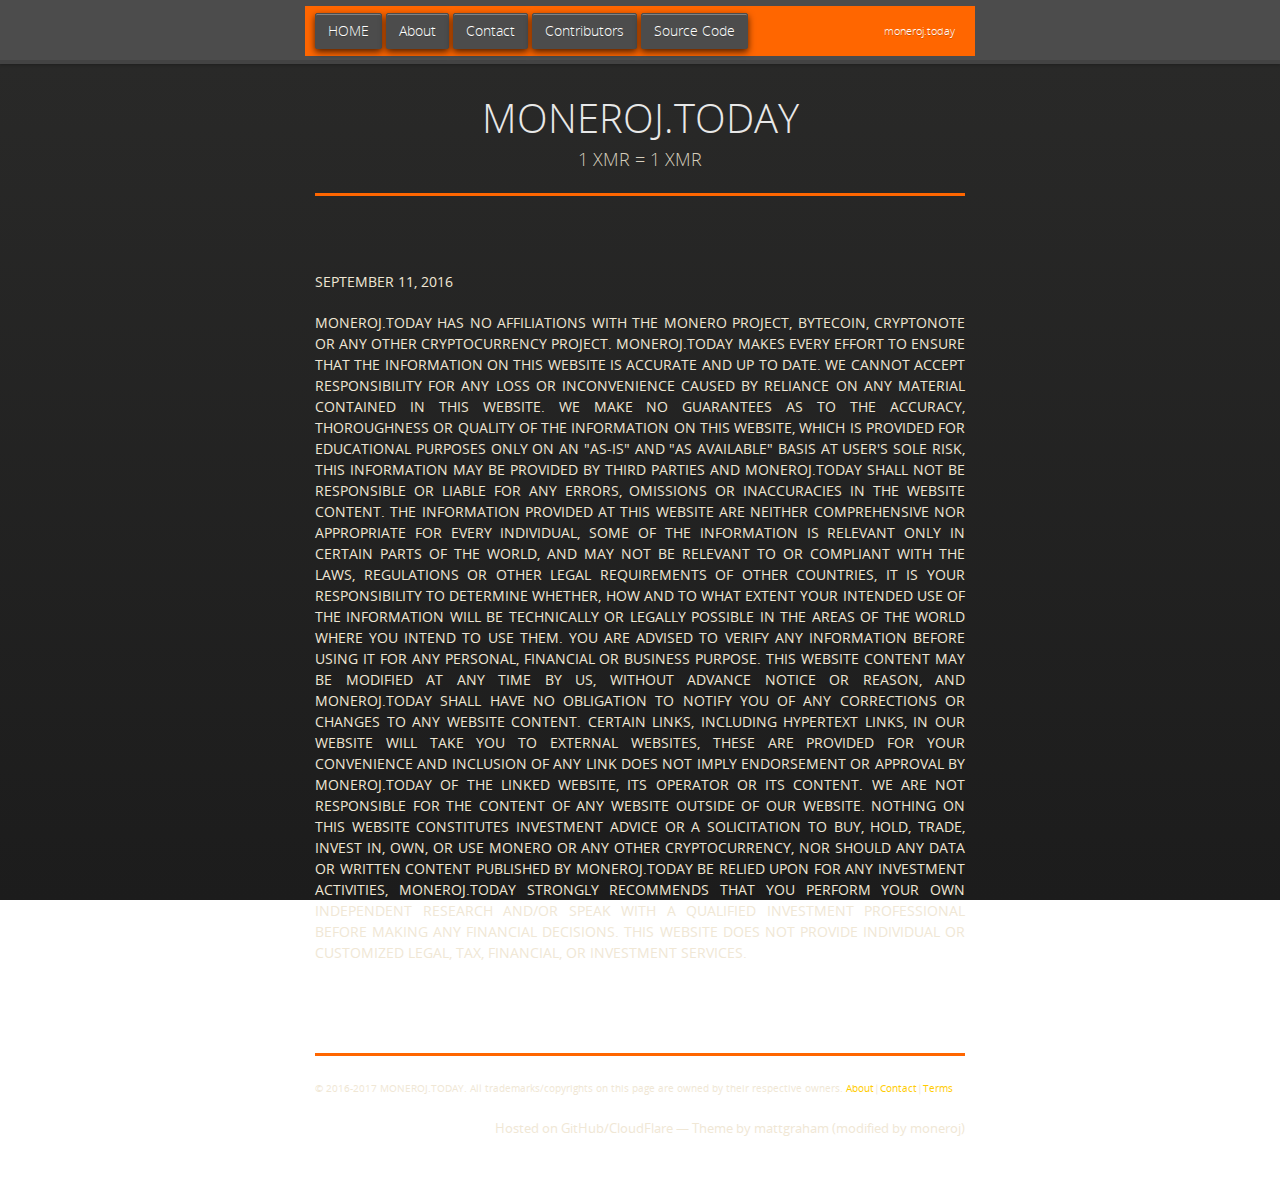
<file: terms.html>
<!doctype html>
<html>
  <head>
    <link rel="shortcut icon" type="image/x-icon" href="/favicon.ico?">
    <meta charset="utf-8">
    <meta http-equiv="X-UA-Compatible" content="chrome=1">
    <title>MONEROJ.TODAY</title>
    <link rel="stylesheet" href="stylesheets/styles.css">
    <link rel="stylesheet" href="stylesheets/github-dark.css">
    <script src="https://ajax.googleapis.com/ajax/libs/jquery/1.7.1/jquery.min.js"></script>
    <script src="javascripts/respond.js"></script>
    <meta name="viewport" content="width=device-width, initial-scale=1, user-scalable=no">
  </head>
  <body>
      <div id="header">
        <nav>
          <li class="moneroj.today"><a href="https://www.moneroj.today/">HOME</a></li>
          <li class="moneroj.today"><a href="https://www.moneroj.today/about.html">About</a></li>
          <li class="moneroj.today"><a href="https://www.moneroj.today/contact.html">Contact</a></li>
          <li class="moneroj.today"><a href="https://github.com/moneroj/moneroj/graphs/contributors">Contributors</a></li>
          <li class="moneroj.today"><a href="https://github.com/moneroj/moneroj">Source Code</a></li>
          <li class="title">moneroj.today</li>
        </nav>
      </div>
    <div class="wrapper">
      <section>
        <div id="title">
          <h1>MONEROJ.TODAY</h1>
          <p>1 XMR = 1 XMR</p>
          <hr>
        </div>

        SEPTEMBER 11, 2016
        
        <p></p>
        <p align="justify">
        MONEROJ.TODAY HAS NO AFFILIATIONS WITH THE MONERO PROJECT, BYTECOIN, CRYPTONOTE OR ANY OTHER CRYPTOCURRENCY PROJECT. MONEROJ.TODAY MAKES EVERY EFFORT TO ENSURE THAT THE INFORMATION ON THIS WEBSITE IS ACCURATE AND UP TO DATE. WE CANNOT ACCEPT RESPONSIBILITY FOR ANY LOSS OR INCONVENIENCE CAUSED BY RELIANCE ON ANY MATERIAL CONTAINED IN THIS WEBSITE. WE MAKE NO GUARANTEES AS TO THE ACCURACY, THOROUGHNESS OR QUALITY OF THE INFORMATION ON THIS WEBSITE, WHICH IS PROVIDED FOR EDUCATIONAL PURPOSES ONLY ON AN "AS-IS" AND "AS AVAILABLE" BASIS AT USER'S SOLE RISK, THIS INFORMATION MAY BE PROVIDED BY THIRD PARTIES AND MONEROJ.TODAY SHALL NOT BE RESPONSIBLE OR LIABLE FOR ANY ERRORS, OMISSIONS OR INACCURACIES IN THE WEBSITE CONTENT. THE INFORMATION PROVIDED AT THIS WEBSITE ARE NEITHER COMPREHENSIVE NOR APPROPRIATE FOR EVERY INDIVIDUAL, SOME OF THE INFORMATION IS RELEVANT ONLY IN CERTAIN PARTS OF THE WORLD, AND MAY NOT BE RELEVANT TO OR COMPLIANT WITH THE LAWS, REGULATIONS OR OTHER LEGAL REQUIREMENTS OF OTHER COUNTRIES, IT IS YOUR RESPONSIBILITY TO DETERMINE WHETHER, HOW AND TO WHAT EXTENT YOUR INTENDED USE OF THE INFORMATION WILL BE TECHNICALLY OR LEGALLY POSSIBLE IN THE AREAS OF THE WORLD WHERE YOU INTEND TO USE THEM. YOU ARE ADVISED TO VERIFY ANY INFORMATION BEFORE USING IT FOR ANY PERSONAL, FINANCIAL OR BUSINESS PURPOSE. THIS WEBSITE CONTENT MAY BE MODIFIED AT ANY TIME BY US, WITHOUT ADVANCE NOTICE OR REASON, AND MONEROJ.TODAY SHALL HAVE NO OBLIGATION TO NOTIFY YOU OF ANY CORRECTIONS OR CHANGES TO ANY WEBSITE CONTENT. CERTAIN LINKS, INCLUDING HYPERTEXT LINKS, IN OUR WEBSITE WILL TAKE YOU TO EXTERNAL WEBSITES, THESE ARE PROVIDED FOR YOUR CONVENIENCE AND INCLUSION OF ANY LINK DOES NOT IMPLY ENDORSEMENT OR APPROVAL BY MONEROJ.TODAY OF THE LINKED WEBSITE, ITS OPERATOR OR ITS CONTENT. WE ARE NOT RESPONSIBLE FOR THE CONTENT OF ANY WEBSITE OUTSIDE OF OUR WEBSITE. NOTHING ON THIS WEBSITE CONSTITUTES INVESTMENT ADVICE OR A SOLICITATION TO BUY, HOLD, TRADE, INVEST IN, OWN, OR USE MONERO OR ANY OTHER CRYPTOCURRENCY, NOR SHOULD ANY DATA OR WRITTEN CONTENT PUBLISHED BY MONEROJ.TODAY BE RELIED UPON FOR ANY INVESTMENT ACTIVITIES, MONEROJ.TODAY STRONGLY RECOMMENDS THAT YOU PERFORM YOUR OWN INDEPENDENT RESEARCH AND/OR SPEAK WITH A QUALIFIED INVESTMENT PROFESSIONAL BEFORE MAKING ANY FINANCIAL DECISIONS. THIS WEBSITE DOES NOT PROVIDE INDIVIDUAL OR CUSTOMIZED LEGAL, TAX, FINANCIAL, OR INVESTMENT SERVICES.
        </p>

      </section>
         <hr>
         <font size="1.9">© 2016-2017 MONEROJ.TODAY. All trademarks/copyrights on this page are owned by their respective owners. <a href="https://www.moneroj.today/about.html">About</a>|<a href="https://www.moneroj.today/contact.html">Contact</a>|<a href="https://www.moneroj.today/terms.html">Terms</a></font>
         <p></p>
         <p align="right"><font size="2">Hosted on GitHub/CloudFlare &mdash; Theme by mattgraham (modified by moneroj)</font></p>
    </div>
  </body>
</html>
</file>
<file: stylesheets/styles.css>
@font-face {
  font-family: 'OpenSansLight';
  src: url("../fonts/OpenSans-Light-webfont.eot");
  src: url("../fonts/OpenSans-Light-webfont.eot?#iefix") format("embedded-opentype"), url("../fonts/OpenSans-Light-webfont.woff") format("woff"), url("../fonts/OpenSans-Light-webfont.ttf") format("truetype"), url("../fonts/OpenSans-Light-webfont.svg#OpenSansLight") format("svg");
  font-weight: normal;
  font-style: normal;
}

@font-face {
  font-family: 'OpenSansLightItalic';
  src: url("../fonts/OpenSans-LightItalic-webfont.eot");
  src: url("../fonts/OpenSans-LightItalic-webfont.eot?#iefix") format("embedded-opentype"), url("../fonts/OpenSans-LightItalic-webfont.woff") format("woff"), url("../fonts/OpenSans-LightItalic-webfont.ttf") format("truetype"), url("../fonts/OpenSans-LightItalic-webfont.svg#OpenSansLightItalic") format("svg");
  font-weight: normal;
  font-style: normal;
}

@font-face {
  font-family: 'OpenSansRegular';
  src: url("../fonts/OpenSans-Regular-webfont.eot");
  src: url("../fonts/OpenSans-Regular-webfont.eot?#iefix") format("embedded-opentype"), url("../fonts/OpenSans-Regular-webfont.woff") format("woff"), url("../fonts/OpenSans-Regular-webfont.ttf") format("truetype"), url("../fonts/OpenSans-Regular-webfont.svg#OpenSansRegular") format("svg");
  font-weight: normal;
  font-style: normal;
  -webkit-font-smoothing: antialiased;
}

@font-face {
  font-family: 'OpenSansItalic';
  src: url("../fonts/OpenSans-Italic-webfont.eot");
  src: url("../fonts/OpenSans-Italic-webfont.eot?#iefix") format("embedded-opentype"), url("../fonts/OpenSans-Italic-webfont.woff") format("woff"), url("../fonts/OpenSans-Italic-webfont.ttf") format("truetype"), url("../fonts/OpenSans-Italic-webfont.svg#OpenSansItalic") format("svg");
  font-weight: normal;
  font-style: normal;
  -webkit-font-smoothing: antialiased;
}

@font-face {
  font-family: 'OpenSansSemibold';
  src: url("../fonts/OpenSans-Semibold-webfont.eot");
  src: url("../fonts/OpenSans-Semibold-webfont.eot?#iefix") format("embedded-opentype"), url("../fonts/OpenSans-Semibold-webfont.woff") format("woff"), url("../fonts/OpenSans-Semibold-webfont.ttf") format("truetype"), url("../fonts/OpenSans-Semibold-webfont.svg#OpenSansSemibold") format("svg");
  font-weight: normal;
  font-style: normal;
  -webkit-font-smoothing: antialiased;
}

@font-face {
  font-family: 'OpenSansSemiboldItalic';
  src: url("../fonts/OpenSans-SemiboldItalic-webfont.eot");
  src: url("../fonts/OpenSans-SemiboldItalic-webfont.eot?#iefix") format("embedded-opentype"), url("../fonts/OpenSans-SemiboldItalic-webfont.woff") format("woff"), url("../fonts/OpenSans-SemiboldItalic-webfont.ttf") format("truetype"), url("../fonts/OpenSans-SemiboldItalic-webfont.svg#OpenSansSemiboldItalic") format("svg");
  font-weight: normal;
  font-style: normal;
  -webkit-font-smoothing: antialiased;
}

@font-face {
  font-family: 'OpenSansBold';
  src: url("../fonts/OpenSans-Bold-webfont.eot");
  src: url("../fonts/OpenSans-Bold-webfont.eot?#iefix") format("embedded-opentype"), url("../fonts/OpenSans-Bold-webfont.woff") format("woff"), url("../fonts/OpenSans-Bold-webfont.ttf") format("truetype"), url("../fonts/OpenSans-Bold-webfont.svg#OpenSansBold") format("svg");
  font-weight: normal;
  font-style: normal;
  -webkit-font-smoothing: antialiased;
}

@font-face {
  font-family: 'OpenSansBoldItalic';
  src: url("../fonts/OpenSans-BoldItalic-webfont.eot");
  src: url("../fonts/OpenSans-BoldItalic-webfont.eot?#iefix") format("embedded-opentype"), url("../fonts/OpenSans-BoldItalic-webfont.woff") format("woff"), url("../fonts/OpenSans-BoldItalic-webfont.ttf") format("truetype"), url("../fonts/OpenSans-BoldItalic-webfont.svg#OpenSansBoldItalic") format("svg");
  font-weight: normal;
  font-style: normal;
  -webkit-font-smoothing: antialiased;
}

/* normalize.css 2012-02-07T12:37 UTC - https://github.com/necolas/normalize.css */
/* =============================================================================
   HTML5 display definitions
   ========================================================================== */
/*
 * Corrects block display not defined in IE6/7/8/9 & FF3
 */
article,
aside,
details,
figcaption,
figure,
footer,
header,
hgroup,
nav,
section,
summary {
  display: block;
}

/*
 * Corrects inline-block display not defined in IE6/7/8/9 & FF3
 */
audio,
canvas,
video {
  display: inline-block;
  *display: inline;
  *zoom: 1;
}

/*
 * Prevents modern browsers from displaying 'audio' without controls
 */
audio:not([controls]) {
  display: none;
}

/*
 * Addresses styling for 'hidden' attribute not present in IE7/8/9, FF3, S4
 * Known issue: no IE6 support
 */
[hidden] {
  display: none;
}

/* =============================================================================
   Base
   ========================================================================== */
/*
 * 1. Corrects text resizing oddly in IE6/7 when body font-size is set using em units
 *    http://clagnut.com/blog/348/#c790
 * 2. Prevents iOS text size adjust after orientation change, without disabling user zoom
 *    www.456bereastreet.com/archive/201012/controlling_text_size_in_safari_for_ios_without_disabling_user_zoom/
 */
html {
  font-size: 100%;
  /* 1 */
  -webkit-text-size-adjust: 100%;
  /* 2 */
  -ms-text-size-adjust: 100%;
  /* 2 */
}

/*
 * Addresses font-family inconsistency between 'textarea' and other form elements.
 */
html,
button,
input,
select,
textarea {
  font-family: sans-serif;
}

/*
 * Addresses margins handled incorrectly in IE6/7
 */
body {
  margin: 0;
}

/* =============================================================================
   Links
   ========================================================================== */
/*
 * Addresses outline displayed oddly in Chrome
 */
a:focus {
  outline: thin dotted;
}

/*
 * Improves readability when focused and also mouse hovered in all browsers
 * people.opera.com/patrickl/experiments/keyboard/test
 */
a:hover,
a:active {
  outline: 0;
}

/* =============================================================================
   Typography
   ========================================================================== */
/*
 * Addresses font sizes and margins set differently in IE6/7
 * Addresses font sizes within 'section' and 'article' in FF4+, Chrome, S5
 */
h1 {
  font-size: 2em;
  margin: 0.67em 0;
}

h2 {
  font-size: 1.5em;
  margin: 0.83em 0;
}

h3 {
  font-size: 1.17em;
  margin: 1em 0;
}

h4 {
  font-size: 1em;
  margin: 1.33em 0;
}

h5 {
  font-size: 0.83em;
  margin: 1.67em 0;
}

h6 {
  font-size: 0.75em;
  margin: 2.33em 0;
}

/*
 * Addresses styling not present in IE7/8/9, S5, Chrome
 */
abbr[title] {
  border-bottom: 1px dotted;
}

/*
 * Addresses style set to 'bolder' in FF3+, S4/5, Chrome
*/
b,
strong {
  font-weight: bold;
}

blockquote {
  margin: 1em 40px;
}

/*
 * Addresses styling not present in S5, Chrome
 */
dfn {
  font-style: italic;
}

/*
 * Addresses styling not present in IE6/7/8/9
 */
mark {
  background: #ff0;
  color: #000;
}

/*
 * Addresses margins set differently in IE6/7
 */
p,
pre {
  margin: 1em 0;
}

/*
 * Corrects font family set oddly in IE6, S4/5, Chrome
 * en.wikipedia.org/wiki/User:Davidgothberg/Test59
 */
pre,
code,
kbd,
samp {
  font-family: monospace, serif;
  _font-family: 'courier new', monospace;
  font-size: 1em;
}

/*
 * 1. Addresses CSS quotes not supported in IE6/7
 * 2. Addresses quote property not supported in S4
 */
/* 1 */
q {
  quotes: none;
}

/* 2 */
q:before,
q:after {
  content: '';
  content: none;
}

small {
  font-size: 75%;
}

/*
 * Prevents sub and sup affecting line-height in all browsers
 * gist.github.com/413930
 */
sub,
sup {
  font-size: 75%;
  line-height: 0;
  position: relative;
  vertical-align: baseline;
}

sup {
  top: -0.5em;
}

sub {
  bottom: -0.25em;
}

/* =============================================================================
   Lists
   ========================================================================== */
/*
 * Addresses margins set differently in IE6/7
 */
dl,
menu,
ol,
ul {
  margin: 1em 0;
}

dd {
  margin: 0 0 0 40px;
}

/*
 * Addresses paddings set differently in IE6/7
 */
menu,
ol,
ul {
  padding: 0 0 0 40px;
}

/*
 * Corrects list images handled incorrectly in IE7
 */
nav ul,
nav ol {
  list-style: none;
  list-style-image: none;
}

/* =============================================================================
   Embedded content
   ========================================================================== */
/*
 * 1. Removes border when inside 'a' element in IE6/7/8/9, FF3
 * 2. Improves image quality when scaled in IE7
 *    code.flickr.com/blog/2008/11/12/on-ui-quality-the-little-things-client-side-image-resizing/
 */
img {
  border: 0;
  /* 1 */
  -ms-interpolation-mode: bicubic;
  /* 2 */
}

/*
 * Corrects overflow displayed oddly in IE9
 */
svg:not(:root) {
  overflow: hidden;
}

/* =============================================================================
   Figures
   ========================================================================== */
/*
 * Addresses margin not present in IE6/7/8/9, S5, O11
 */
figure {
  margin: 0;
}

/* =============================================================================
   Forms
   ========================================================================== */
/*
 * Corrects margin displayed oddly in IE6/7
 */
form {
  margin: 0;
}

/*
 * Define consistent border, margin, and padding
 */
fieldset {
  border: 1px solid #c0c0c0;
  margin: 0 2px;
  padding: 0.35em 0.625em 0.75em;
}

/*
 * 1. Corrects color not being inherited in IE6/7/8/9
 * 2. Corrects text not wrapping in FF3 
 * 3. Corrects alignment displayed oddly in IE6/7
 */
legend {
  border: 0;
  /* 1 */
  padding: 0;
  white-space: normal;
  /* 2 */
  *margin-left: -7px;
  /* 3 */
}

/*
 * 1. Corrects font size not being inherited in all browsers
 * 2. Addresses margins set differently in IE6/7, FF3+, S5, Chrome
 * 3. Improves appearance and consistency in all browsers
 */
button,
input,
select,
textarea {
  font-size: 100%;
  /* 1 */
  margin: 0;
  /* 2 */
  vertical-align: baseline;
  /* 3 */
  *vertical-align: middle;
  /* 3 */
}

/*
 * Addresses FF3/4 setting line-height on 'input' using !important in the UA stylesheet
 */
button,
input {
  line-height: normal;
  /* 1 */
}

/*
 * 1. Improves usability and consistency of cursor style between image-type 'input' and others
 * 2. Corrects inability to style clickable 'input' types in iOS
 * 3. Removes inner spacing in IE7 without affecting normal text inputs
 *    Known issue: inner spacing remains in IE6
 */
button,
input[type="button"],
input[type="reset"],
input[type="submit"] {
  cursor: pointer;
  /* 1 */
  -webkit-appearance: button;
  /* 2 */
  *overflow: visible;
  /* 3 */
}

/*
 * Re-set default cursor for disabled elements
 */
button[disabled],
input[disabled] {
  cursor: default;
}

/*
 * 1. Addresses box sizing set to content-box in IE8/9
 * 2. Removes excess padding in IE8/9
 * 3. Removes excess padding in IE7
      Known issue: excess padding remains in IE6
 */
input[type="checkbox"],
input[type="radio"] {
  box-sizing: border-box;
  /* 1 */
  padding: 0;
  /* 2 */
  *height: 13px;
  /* 3 */
  *width: 13px;
  /* 3 */
}

/*
 * 1. Addresses appearance set to searchfield in S5, Chrome
 * 2. Addresses box-sizing set to border-box in S5, Chrome (include -moz to future-proof)
 */
input[type="search"] {
  -webkit-appearance: textfield;
  /* 1 */
  -moz-box-sizing: content-box;
  -webkit-box-sizing: content-box;
  /* 2 */
  box-sizing: content-box;
}

/*
 * Removes inner padding and search cancel button in S5, Chrome on OS X
 */
input[type="search"]::-webkit-search-decoration,
input[type="search"]::-webkit-search-cancel-button {
  -webkit-appearance: none;
}

/*
 * Removes inner padding and border in FF3+
 * www.sitepen.com/blog/2008/05/14/the-devils-in-the-details-fixing-dojos-toolbar-buttons/
 */
button::-moz-focus-inner,
input::-moz-focus-inner {
  border: 0;
  padding: 0;
}

/*
 * 1. Removes default vertical scrollbar in IE6/7/8/9
 * 2. Improves readability and alignment in all browsers
 */
textarea {
  overflow: auto;
  /* 1 */
  vertical-align: top;
  /* 2 */
}

/* =============================================================================
   Tables
   ========================================================================== */
/*
 * Remove most spacing between table cells
 */
table {
  border-collapse: collapse;
  border-spacing: 0;
}

body {
  padding: 0px 0 20px 0px;
  margin: 0px;
  font: 14px/1.5 "OpenSansRegular", "Helvetica Neue", Helvetica, Arial, sans-serif;
  color: #f0e7d5;
  font-weight: normal;
  background: #252525;
  background-attachment: fixed !important;
  background: -webkit-gradient(linear, 50% 0%, 50% 100%, color-stop(0%, #2a2a29), color-stop(100%, #1c1c1c));
  background: -webkit-linear-gradient(#2a2a29, #1c1c1c);
  background: -moz-linear-gradient(#2a2a29, #1c1c1c);
  background: -o-linear-gradient(#2a2a29, #1c1c1c);
  background: -ms-linear-gradient(#2a2a29, #1c1c1c);
  background: linear-gradient(#2a2a29, #1c1c1c);
}

h1, h2, h3, h4, h5, h6 {
  color: #e8e8e8;
  margin: 0 0 10px;
  font-family: 'OpenSansRegular', "Helvetica Neue", Helvetica, Arial, sans-serif;
  font-weight: normal;
}

p, ul, ol, table, pre, dl {
  margin: 0 0 20px;
}

h1, h2, h3 {
  line-height: 1.1;
}

h1 {
  font-size: 28px;
}

h2 {
  font-size: 24px;
}

h4, h5, h6 {
  color: #e8e8e8;
}

h3 {
  font-size: 18px;
  line-height: 24px;
  font-family: 'OpenSansRegular', "Helvetica Neue", Helvetica, Arial, sans-serif !important;
  font-weight: normal;
  color: #b6b6b6;
}

a {
  color: #ffcc00;
  font-weight: 400;
  text-decoration: none;
}
a:hover {
  color: #ffeb9b;
}

a small {
  font-size: 11px;
  color: #666;
  margin-top: -0.6em;
  display: block;
}

ul {
  list-style-image: url("../images/bullet.png");
}

strong {
  font-family: 'OpenSansBold', "Helvetica Neue", Helvetica, Arial, sans-serif !important;
  font-weight: normal;
}

.wrapper {
  max-width: 650px;
  margin: 0 auto;
  position: relative;
  padding: 0 20px;
}

section img {
  max-width: 100%;
}

blockquote {
  border-left: 3px solid #ffcc00;
  margin: 0;
  padding: 0 0 0 20px;
  font-style: italic;
}

code {
  font-family: "Lucida Sans", Monaco, Bitstream Vera Sans Mono, Lucida Console, Terminal;
  color: #efefef;
  font-size: 13px;
  margin: 0 4px;
  padding: 4px 6px;
  -moz-border-radius: 2px;
  -webkit-border-radius: 2px;
  -o-border-radius: 2px;
  -ms-border-radius: 2px;
  -khtml-border-radius: 2px;
  border-radius: 2px;
}

pre {
  padding: 8px 15px;
  background: #191919;
  -moz-border-radius: 2px;
  -webkit-border-radius: 2px;
  -o-border-radius: 2px;
  -ms-border-radius: 2px;
  -khtml-border-radius: 2px;
  border-radius: 2px;
  border: 1px solid #121212;
  -moz-box-shadow: inset 0 1px 3px rgba(0, 0, 0, 0.3);
  -webkit-box-shadow: inset 0 1px 3px rgba(0, 0, 0, 0.3);
  -o-box-shadow: inset 0 1px 3px rgba(0, 0, 0, 0.3);
  box-shadow: inset 0 1px 3px rgba(0, 0, 0, 0.3);
  overflow: auto;
  overflow-y: hidden;
}
pre code {
  color: #efefef;
  text-shadow: 0px 1px 0px #000;
  margin: 0;
  padding: 0;
}

table {
  width: 100%;
  border-collapse: collapse;
}

th {
  text-align: left;
  padding: 5px 10px;
  border-bottom: 1px solid #434343;
  color: #b6b6b6;
  font-family: 'OpenSansSemibold', "Helvetica Neue", Helvetica, Arial, sans-serif !important;
  font-weight: normal;
}

td {
  text-align: left;
  padding: 5px 10px;
  border-bottom: 1px solid #434343;
}

hr {
  border: 0;
  outline: none;
  height: 3px;
  background: transparent url("../images/hr.gif") center center repeat-x;
  margin: 0 0 20px;
}

dt {
  color: #F0E7D5;
  font-family: 'OpenSansSemibold', "Helvetica Neue", Helvetica, Arial, sans-serif !important;
  font-weight: normal;
}

#header {
  z-index: 100;
  left: 0;
  top: 0px;
  height: 60px;
  width: 100%;
  position: fixed;
  background: url(../images/nav-bg.gif) #353535;
  border-bottom: 4px solid #434343;
  -moz-box-shadow: 0px 1px 3px rgba(0, 0, 0, 0.25);
  -webkit-box-shadow: 0px 1px 3px rgba(0, 0, 0, 0.25);
  -o-box-shadow: 0px 1px 3px rgba(0, 0, 0, 0.25);
  box-shadow: 0px 1px 3px rgba(0, 0, 0, 0.25);
}
#header nav {
  max-width: 650px;
  margin: 0 auto;
  padding: 0 10px;
  background: #FF6600;
  margin: 6px auto;
}
#header nav li {
  font-family: 'OpenSansLight', "Helvetica Neue", Helvetica, Arial, sans-serif;
  font-weight: normal;
  list-style: none;
  display: inline;
  color: white;
  line-height: 50px;
  text-shadow: 0px 1px 0px rgba(0, 0, 0, 0.2);
  font-size: 14px;
}
#header nav li a {
  color: white;
  border: 1px solid #4C4C4C;
  background: -webkit-gradient(linear, 50% 0%, 50% 100%, color-stop(0%, #4C4C4C), color-stop(100%, #4C4C4C));
  background: -webkit-linear-gradient(#4C4C4C, #4C4C4C);
  background: -moz-linear-gradient(#4C4C4C, #4C4C4C);
  background: -o-linear-gradient(#4C4C4C, #4C4C4C);
  background: -ms-linear-gradient(#4C4C4C, #4C4C4C);
  background: linear-gradient(#4C4C4C, #4C4C4C);
  -moz-border-radius: 2px;
  -webkit-border-radius: 2px;
  -o-border-radius: 2px;
  -ms-border-radius: 2px;
  -khtml-border-radius: 2px;
  border-radius: 2px;
  -moz-box-shadow: inset 0px 1px 0px rgba(255, 255, 255, 0.3), 0px 3px 7px rgba(0, 0, 0, 0.7);
  -webkit-box-shadow: inset 0px 1px 0px rgba(255, 255, 255, 0.3), 0px 3px 7px rgba(0, 0, 0, 0.7);
  -o-box-shadow: inset 0px 1px 0px rgba(255, 255, 255, 0.3), 0px 3px 7px rgba(0, 0, 0, 0.7);
  box-shadow: inset 0px 1px 0px rgba(255, 255, 255, 0.3), 0px 3px 7px rgba(0, 0, 0, 0.7);
  background-color: #4C4C4C;
  padding: 10px 12px;
  margin-top: 6px;
  line-height: 14px;
  font-size: 14px;
  display: inline-block;
  text-align: center;
}
#header nav li a:hover {
  background: -webkit-gradient(linear, 50% 0%, 50% 100%, color-stop(0%, #4C4C4C), color-stop(100%, #4C4C4C));
  background: -webkit-linear-gradient(#4C4C4C, #4C4C4C);
  background: -moz-linear-gradient(#4C4C4C, #4C4C4C);
  background: -o-linear-gradient(#4C4C4C, #4C4C4C);
  background: -ms-linear-gradient(#4C4C4C, #4C4C4C);
  background: linear-gradient(#4C4C4C, #4C4C4C);
  background-color: #4C4C4C;
  border: 1px solid #4C4C4C;
  -moz-box-shadow: inset 0px 1px 1px rgba(0, 0, 0, 0.2), 0px 1px 0px rgba(0, 0, 0, 0);
  -webkit-box-shadow: inset 0px 1px 1px rgba(0, 0, 0, 0.2), 0px 1px 0px rgba(0, 0, 0, 0);
  -o-box-shadow: inset 0px 1px 1px rgba(0, 0, 0, 0.2), 0px 1px 0px rgba(0, 0, 0, 0);
  box-shadow: inset 0px 1px 1px rgba(0, 0, 0, 0.2), 0px 1px 0px rgba(0, 0, 0, 0);
}
#header nav li.fork {
  float: left;
  margin-left: 0px;
}
#header nav li.downloads {
  float: right;
  margin-left: 6px;
}
#header nav li.title {
  float: right;
  margin-right: 10px;
  font-size: 11px;
}

section {
  max-width: 650px;
  padding: 30px 0px 50px 0px;
  margin: 20px 0;
  margin-top: 70px;
}
section #title {
  border: 0;
  outline: none;
  margin: 0 0 50px 0;
  padding: 0 0 5px 0;
}
section #title h1 {
  font-family: 'OpenSansLight', "Helvetica Neue", Helvetica, Arial, sans-serif;
  font-weight: normal;
  font-size: 40px;
  text-align: center;
  line-height: 36px;
}
section #title p {
  color: #d7cfbe;
  font-family: 'OpenSansLight', "Helvetica Neue", Helvetica, Arial, sans-serif;
  font-weight: normal;
  font-size: 18px;
  text-align: center;
}
section #title .credits {
  font-size: 11px;
  font-family: 'OpenSansRegular', "Helvetica Neue", Helvetica, Arial, sans-serif;
  font-weight: normal;
  color: #696969;
  margin-top: -10px;
}
section #title .credits.left {
  float: left;
}
section #title .credits.right {
  float: right;
}

@media print, screen and (max-width: 720px) {
  #title .credits {
    display: block;
    width: 100%;
    line-height: 30px;
    text-align: center;
  }
  #title .credits .left {
    float: none;
    display: block;
  }
  #title .credits .right {
    float: none;
    display: block;
  }
}
@media print, screen and (max-width: 480px) {
  #header {
    margin-top: -20px;
  }

  section {
    margin-top: 40px;
  }

  nav {
    display: none;
  }
}
</file>
<file: stylesheets/github-dark.css>
/*
The MIT License (MIT)

Copyright (c) 2016 GitHub, Inc.

Permission is hereby granted, free of charge, to any person obtaining a copy
of this software and associated documentation files (the "Software"), to deal
in the Software without restriction, including without limitation the rights
to use, copy, modify, merge, publish, distribute, sublicense, and/or sell
copies of the Software, and to permit persons to whom the Software is
furnished to do so, subject to the following conditions:

The above copyright notice and this permission notice shall be included in all
copies or substantial portions of the Software.

THE SOFTWARE IS PROVIDED "AS IS", WITHOUT WARRANTY OF ANY KIND, EXPRESS OR
IMPLIED, INCLUDING BUT NOT LIMITED TO THE WARRANTIES OF MERCHANTABILITY,
FITNESS FOR A PARTICULAR PURPOSE AND NONINFRINGEMENT. IN NO EVENT SHALL THE
AUTHORS OR COPYRIGHT HOLDERS BE LIABLE FOR ANY CLAIM, DAMAGES OR OTHER
LIABILITY, WHETHER IN AN ACTION OF CONTRACT, TORT OR OTHERWISE, ARISING FROM,
OUT OF OR IN CONNECTION WITH THE SOFTWARE OR THE USE OR OTHER DEALINGS IN THE
SOFTWARE.

*/

.pl-c /* comment */ {
  color: #969896;
}

.pl-c1 /* constant, variable.other.constant, support, meta.property-name, support.constant, support.variable, meta.module-reference, markup.raw, meta.diff.header */,
.pl-s .pl-v /* string variable */ {
  color: #0099cd;
}

.pl-e /* entity */,
.pl-en /* entity.name */ {
  color: #9774cb;
}

.pl-smi /* variable.parameter.function, storage.modifier.package, storage.modifier.import, storage.type.java, variable.other */,
.pl-s .pl-s1 /* string source */ {
  color: #ddd;
}

.pl-ent /* entity.name.tag */ {
  color: #7bcc72;
}

.pl-k /* keyword, storage, storage.type */ {
  color: #cc2372;
}

.pl-s /* string */,
.pl-pds /* punctuation.definition.string, string.regexp.character-class */,
.pl-s .pl-pse .pl-s1 /* string punctuation.section.embedded source */,
.pl-sr /* string.regexp */,
.pl-sr .pl-cce /* string.regexp constant.character.escape */,
.pl-sr .pl-sre /* string.regexp source.ruby.embedded */,
.pl-sr .pl-sra /* string.regexp string.regexp.arbitrary-repitition */ {
  color: #3c66e2;
}

.pl-v /* variable */ {
  color: #fb8764;
}

.pl-id /* invalid.deprecated */ {
  color: #e63525;
}

.pl-ii /* invalid.illegal */ {
  color: #f8f8f8;
  background-color: #e63525;
}

.pl-sr .pl-cce /* string.regexp constant.character.escape */ {
  font-weight: bold;
  color: #7bcc72;
}

.pl-ml /* markup.list */ {
  color: #c26b2b;
}

.pl-mh /* markup.heading */,
.pl-mh .pl-en /* markup.heading entity.name */,
.pl-ms /* meta.separator */ {
  font-weight: bold;
  color: #264ec5;
}

.pl-mq /* markup.quote */ {
  color: #00acac;
}

.pl-mi /* markup.italic */ {
  font-style: italic;
  color: #ddd;
}

.pl-mb /* markup.bold */ {
  font-weight: bold;
  color: #ddd;
}

.pl-md /* markup.deleted, meta.diff.header.from-file */ {
  color: #bd2c00;
  background-color: #ffecec;
}

.pl-mi1 /* markup.inserted, meta.diff.header.to-file */ {
  color: #55a532;
  background-color: #eaffea;
}

.pl-mdr /* meta.diff.range */ {
  font-weight: bold;
  color: #9774cb;
}

.pl-mo /* meta.output */ {
  color: #264ec5;
}
</file>
<file: stylesheets/ie.css>
nav {
  display: none;
}
</file>
